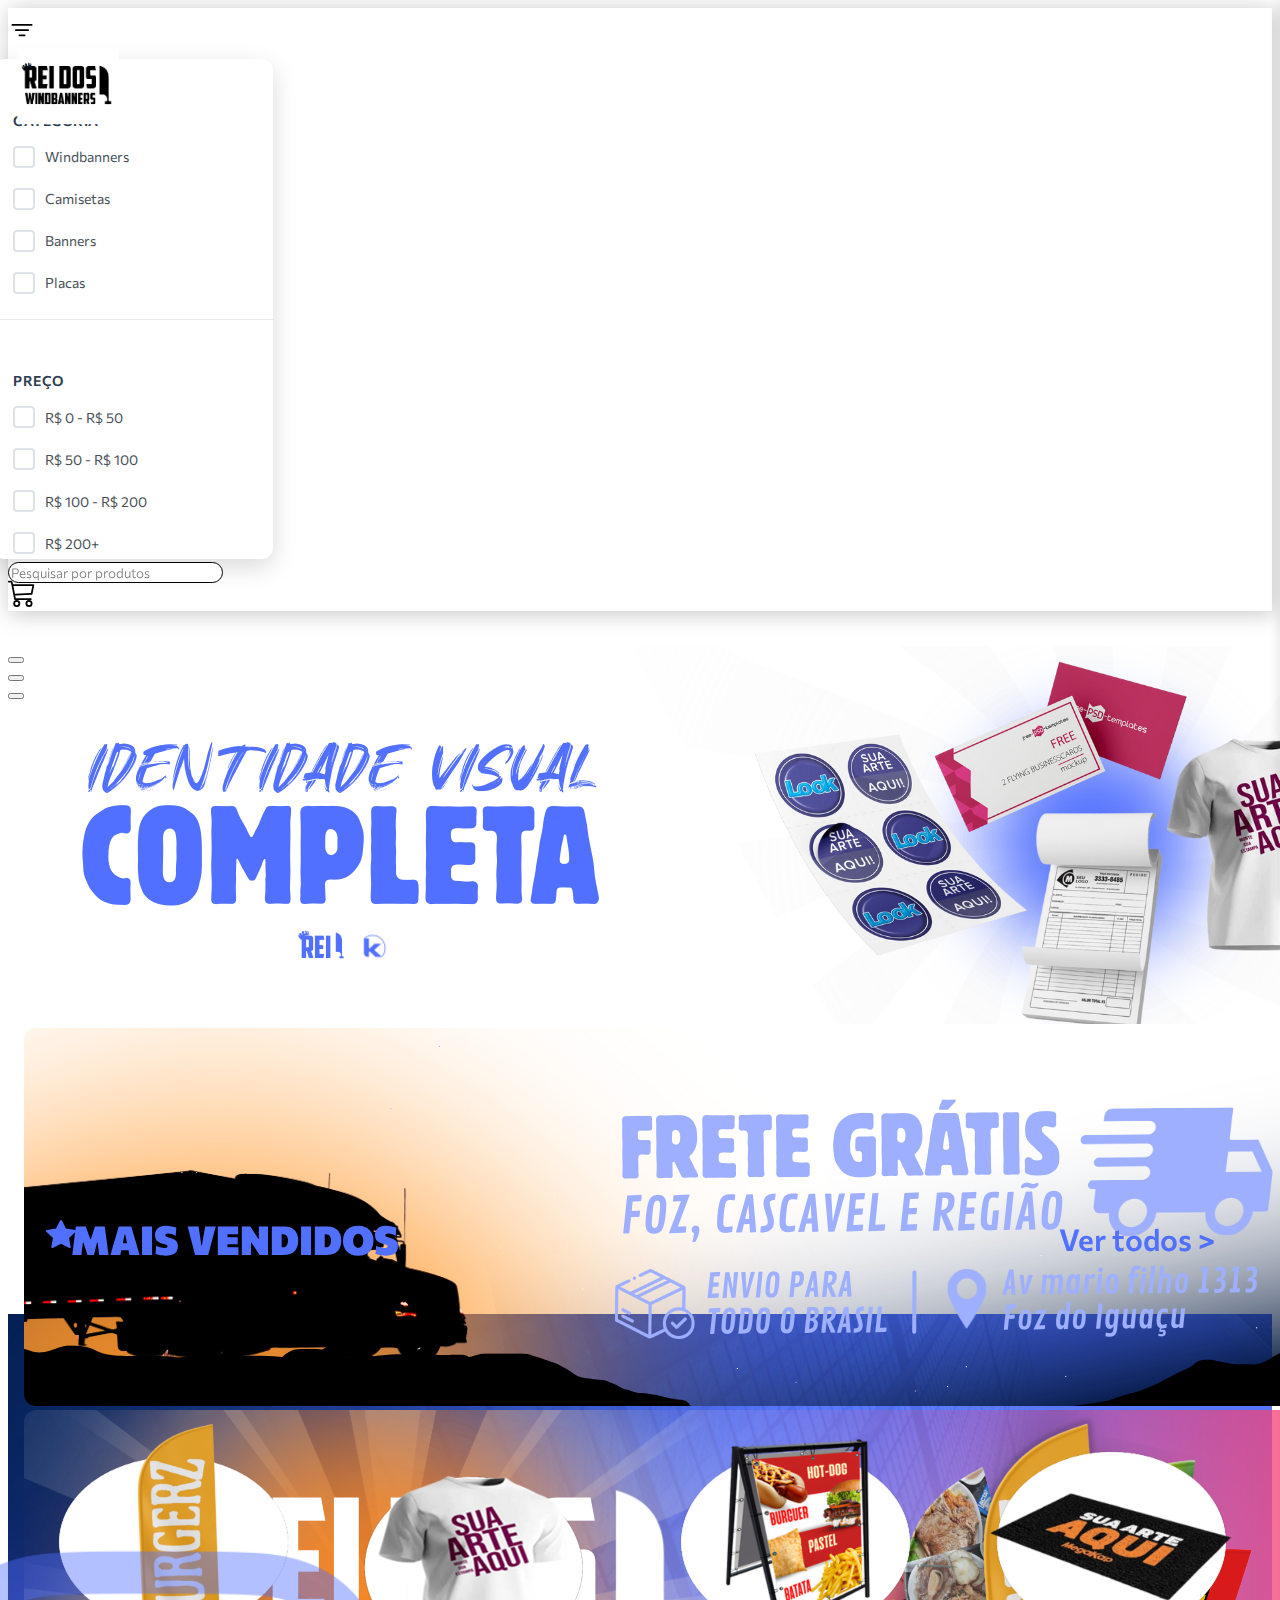
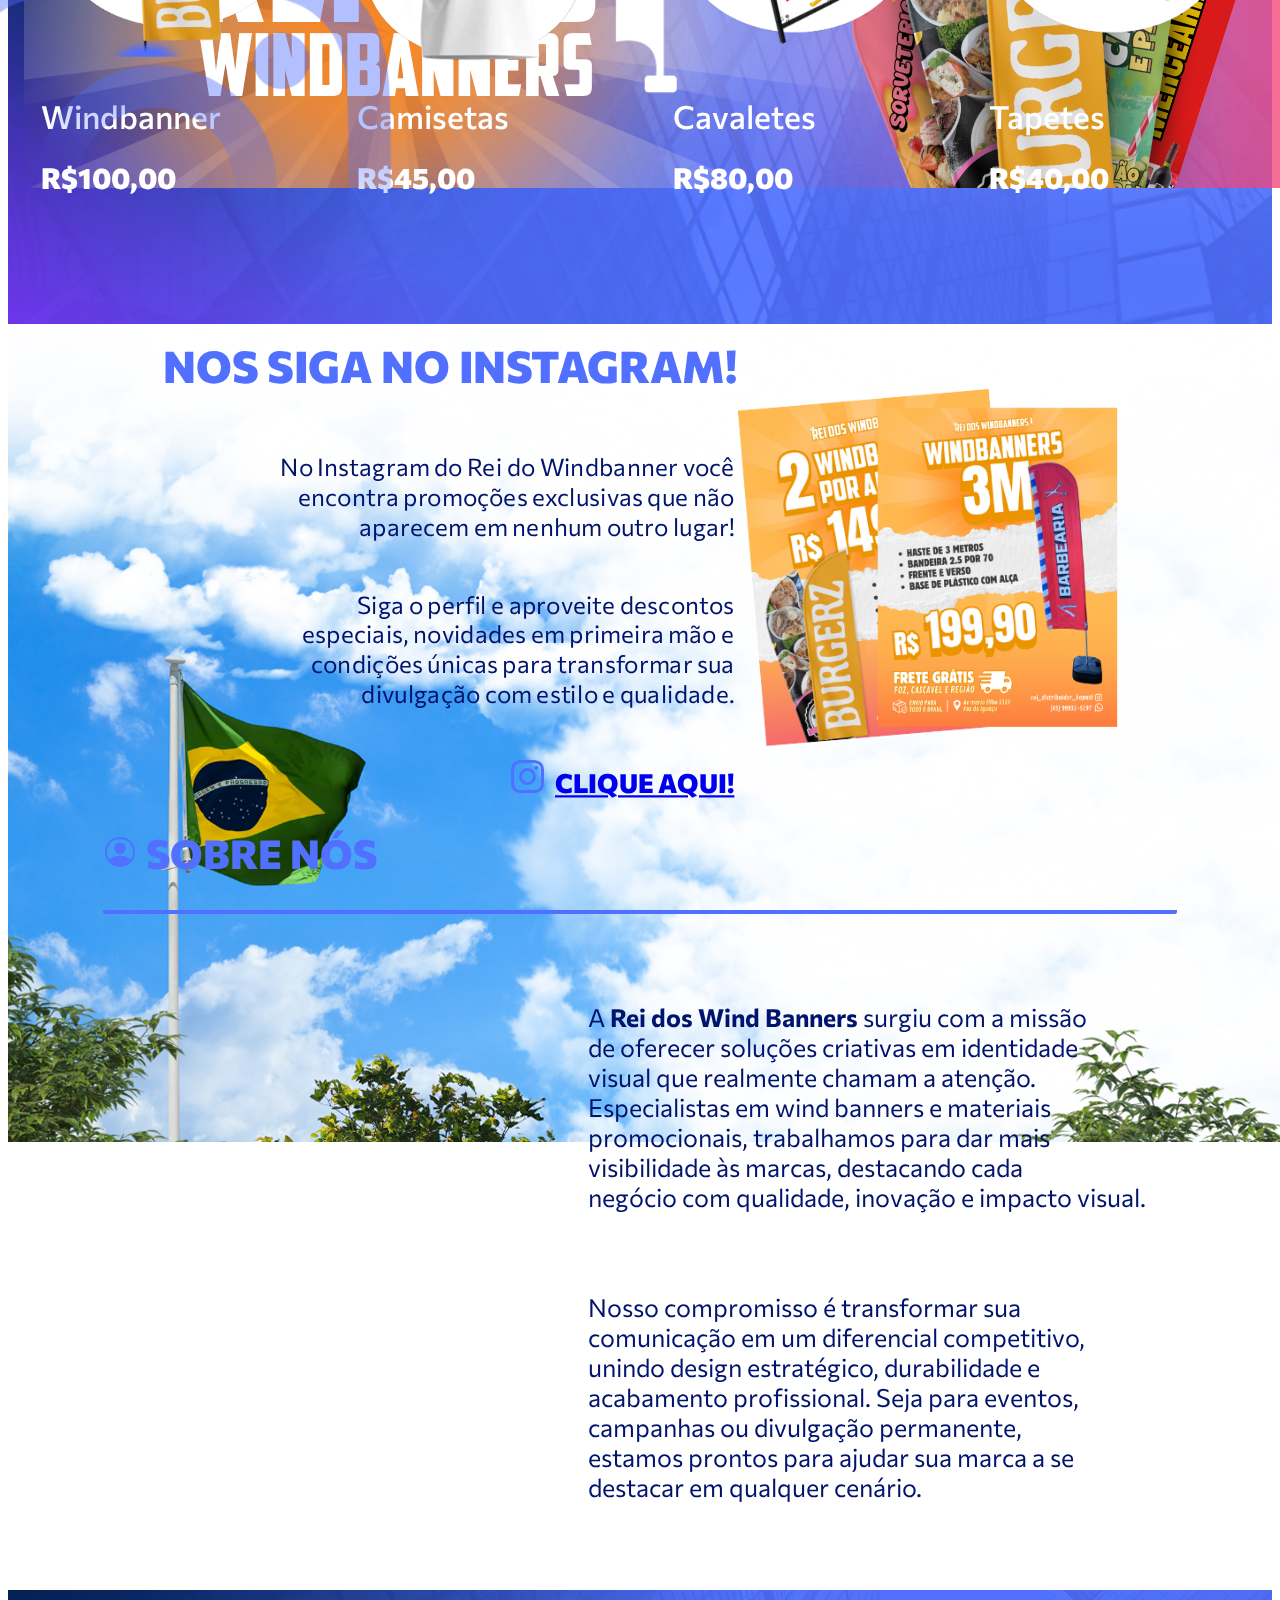
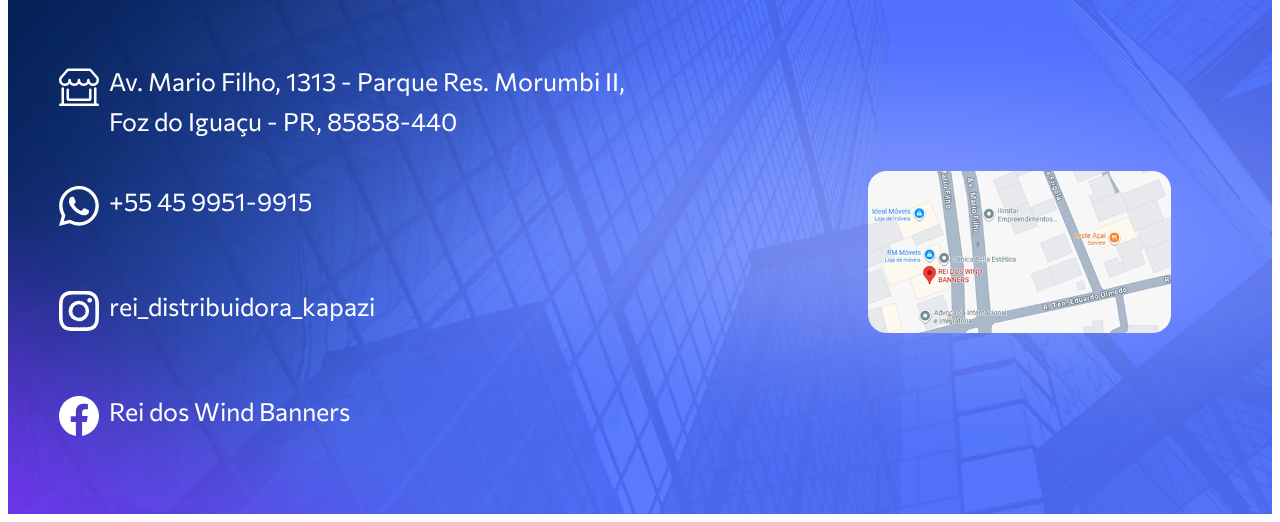
<file: ReiWindBanners (carrinho e filtro funcionando)/index.html>
<!DOCTYPE html>
<html lang="pt-BR">
    <head>           
        <meta charset="UTF-8">
        <meta name="language" content="pt-BR">
        <meta name="viewport" content="width=device-width, initial-scale=1">
        <link href="https://cdn.jsdelivr.net/npm/bootstrap@5.3.8/dist/css/bootstrap.min.css" rel="stylesheet" integrity="sha384-sRIl4kxILFvY47J16cr9ZwB07vP4J8+LH7qKQnuqkuIAvNWLzeN8tE5YBujZqJLB" crossorigin="anonymous">
        <script src="https://cdn.jsdelivr.net/npm/bootstrap@5.3.8/dist/js/bootstrap.bundle.min.js" integrity="sha384-FKyoEForCGlyvwx9Hj09JcYn3nv7wiPVlz7YYwJrWVcXK/BmnVDxM+D2scQbITxI" crossorigin="anonymous"></script>
        <script src="code.js" defer></script>
        <link rel="stylesheet" href="style.css">
        <title>ReiWindBanners</title>
    </head>
    <body>  
        <!--Começo do cabeçalho-->
        <header>
            <nav class="navbar">
                <div class="container-fluid d-flex">
                    <div class="logo">
                            <img src="logotipo.png" alt="">
                    </div>
                    <form class="d-flex mx-auto position-relative" role="search" style="width: 25%;">
                        
                        <div class="dropdown">
                            <svg xmlns="http://www.w3.org/2000/svg" id="funil" fill="currentColor" class="bi bi-filter dropdown-toggle" viewBox="0 0 16 16" data-bs-toggle="dropdown" aria-expanded="false">
                                <path d="M6 10.5a.5.5 0 0 1 .5-.5h3a.5.5 0 0 1 0 1h-3a.5.5 0 0 1-.5-.5m-2-3a.5.5 0 0 1 .5-.5h7a.5.5 0 0 1 0 1h-7a.5.5 0 0 1-.5-.5m-2-3a.5.5 0 0 1 .5-.5h11a.5.5 0 0 1 0 1h-11a.5.5 0 0 1-.5-.5"/>
                            </svg>
                            <div class="dropdown-menu filter-menu" aria-labelledby="funil">
                                <!-- Categoria de Produtos -->
                                <div class="filter-section">
                                    <h6 class="filter-title">Categoria</h6>
                                    <div class="filter-options">
                                        <label class="filter-option">
                                            <input type="checkbox" name="categoria" value="windbanners">
                                            <span class="checkmark"></span>
                                            Windbanners
                                        </label>
                                        <label class="filter-option">
                                            <input type="checkbox" name="categoria" value="camisetas">
                                            <span class="checkmark"></span>
                                            Camisetas
                                        </label>
                                        <label class="filter-option">
                                            <input type="checkbox" name="categoria" value="banners">
                                            <span class="checkmark"></span>
                                            Banners
                                        </label>
                                        <label class="filter-option">
                                            <input type="checkbox" name="categoria" value="placas">
                                            <span class="checkmark"></span>
                                            Placas
                                        </label>
                                    </div>
                                </div>

                                <!-- Faixa de Preço -->
                                <div class="filter-section">
                                    <h6 class="filter-title">Preço</h6>
                                    <div class="filter-options">
                                        <label class="filter-option">
                                            <input type="checkbox" name="preco" value="0-50">
                                            <span class="checkmark"></span>
                                            R$ 0 - R$ 50
                                        </label>
                                        <label class="filter-option">
                                            <input type="checkbox" name="preco" value="50-100">
                                            <span class="checkmark"></span>
                                            R$ 50 - R$ 100
                                        </label>
                                        <label class="filter-option">
                                            <input type="checkbox" name="preco" value="100-200">
                                            <span class="checkmark"></span>
                                            R$ 100 - R$ 200
                                        </label>
                                        <label class="filter-option">
                                            <input type="checkbox" name="preco" value="200+">
                                            <span class="checkmark"></span>
                                            R$ 200+
                                        </label>
                                    </div>
                                </div>

                                <!-- Tamanho -->
                                <div class="filter-section">
                                    <h6 class="filter-title">Tamanho</h6>
                                    <div class="filter-options">
                                        <label class="filter-option">
                                            <input type="checkbox" name="tamanho" value="p">
                                            <span class="checkmark"></span>
                                            P
                                        </label>
                                        <label class="filter-option">
                                            <input type="checkbox" name="tamanho" value="m">
                                            <span class="checkmark"></span>
                                            M
                                        </label>
                                        <label class="filter-option">
                                            <input type="checkbox" name="tamanho" value="g">
                                            <span class="checkmark"></span>
                                            G
                                        </label>
                                        <label class="filter-option">
                                            <input type="checkbox" name="tamanho" value="gg">
                                            <span class="checkmark"></span>
                                            GG
                                        </label>
                                    </div>
                                </div>

                                <!-- Ordenar por -->
                                <div class="filter-section">
                                    <h6 class="filter-title">Ordenar por</h6>
                                    <div class="filter-options">
                                        <label class="filter-option">
                                            <input type="radio" name="ordenar" value="relevancia">
                                            <span class="radiomark"></span>
                                            Relevância
                                        </label>
                                        <label class="filter-option">
                                            <input type="radio" name="ordenar" value="menor-preco">
                                            <span class="radiomark"></span>
                                            Menor preço
                                        </label>
                                        <label class="filter-option">
                                            <input type="radio" name="ordenar" value="maior-preco">
                                            <span class="radiomark"></span>
                                            Maior preço
                                        </label>
                                        <label class="filter-option">
                                            <input type="radio" name="ordenar" value="az">
                                            <span class="radiomark"></span>
                                            A-Z
                                        </label>
                                    </div>
                                </div>

                                <!-- Botões de Ação -->
                                <div class="filter-actions">
                                    <button type="button" class="btn-clear" onclick="clearFilters()">Limpar</button>
                                    <button type="button" class="btn-apply" onclick="applyFilters()">Aplicar</button>
                                </div>
                            </div>
                        </div>
                        <input class="form-control me-2" id="pesquisa" type="search" placeholder="Pesquisar por produtos"/>
                        <svg xmlns="http://www.w3.org/2000/svg" fill="currentColor" id="lupa" class="bi bi-search" viewBox="0 0 16 16">
                            <path d="M11.742 10.344a6.5 6.5 0 1 0-1.397 1.398h-.001q.044.06.098.115l3.85 3.85a1 1 0 0 0 1.415-1.414l-3.85-3.85a1 1 0 0 0-.115-.1zM12 6.5a5.5 5.5 0 1 1-11 0 5.5 5.5 0 0 1 11 0"/>
                        </svg>                      
                    </form>
                    <svg xmlns="http://www.w3.org/2000/svg" id="carrinho" fill="currentColor" class="bi bi-cart3" viewBox="0 0 16 16" onclick="toggleCartSidebar()">
                        <path d="M0 1.5A.5.5 0 0 1 .5 1H2a.5.5 0 0 1 .485.379L2.89 3H14.5a.5.5 0 0 1 .49.598l-1 5a.5.5 0 0 1-.465.401l-9.397.472L4.415 11H13a.5.5 0 0 1 0 1H4a.5.5 0 0 1-.491-.408L2.01 3.607 1.61 2H.5a.5.5 0 0 1-.5-.5M3.102 4l.84 4.479 9.144-.459L13.89 4zM5 12a2 2 0 1 0 0 4 2 2 0 0 0 0-4m7 0a2 2 0 1 0 0 4 2 2 0 0 0 0-4m-7 1a1 1 0 1 1 0 2 1 1 0 0 1 0-2m7 0a1 1 0 1 1 0 2 1 1 0 0 1 0-2"/>
                    </svg>
                </div> 
            </nav>          
        </header>
        
        <!-- Sidebar do Carrinho -->
        <div id="cartSidebar" class="cart-sidebar">
            <div class="cart-header">
                <h3>CARRINHO DE COMPRAS</h3>
                <button id="closeCart" class="close-btn" onclick="toggleCartSidebar()">×</button>
            </div>
            
            <div class="cart-content">
                <div class="cart-item" data-item-id="item1">
                    <img src="6.png" alt="Produto" class="product-image">
                    <div class="product-details">
                        <h4>Camisas personalizadas</h4>
                        <p class="product-price">R$ 45,00</p>
                        <div class="quantity-controls">
                            <button class="qty-btn" onclick="updateQuantity('item1', -1)">-</button>
                            <span class="quantity" id="qty-item1">5</span>
                            <button class="qty-btn" onclick="updateQuantity('item1', 1)">+</button>
                        </div>
                    </div>
                    <svg xmlns="http://www.w3.org/2000/svg" onclick="removeItem('item1')" fill="currentColor" class="bi remove-item bi-trash" viewBox="0 0 16 16">
                        <path d="M5.5 5.5A.5.5 0 0 1 6 6v6a.5.5 0 0 1-1 0V6a.5.5 0 0 1 .5-.5m2.5 0a.5.5 0 0 1 .5.5v6a.5.5 0 0 1-1 0V6a.5.5 0 0 1 .5-.5m3 .5a.5.5 0 0 0-1 0v6a.5.5 0 0 0 1 0z"/>
                        <path d="M14.5 3a1 1 0 0 1-1 1H13v9a2 2 0 0 1-2 2H5a2 2 0 0 1-2-2V4h-.5a1 1 0 0 1-1-1V2a1 1 0 0 1 1-1H6a1 1 0 0 1 1-1h2a1 1 0 0 1 1 1h3.5a1 1 0 0 1 1 1zM4.118 4 4 4.059V13a1 1 0 0 0 1 1h6a1 1 0 0 0 1-1V4.059L11.882 4zM2.5 3h11V2h-11z"/>
                    </svg>
                </div>
                
                <div class="cart-item" data-item-id="item2">
                    <img src="7.png" alt="Produto" class="product-image">
                    <div class="product-details">
                        <h4>Tapete</h4>
                        <p class="product-price">R$ 40,00</p>
                        <div class="quantity-controls">
                            <button class="qty-btn" onclick="updateQuantity('item2', -1)">-</button>
                            <span class="quantity" id="qty-item2">1</span>
                            <button class="qty-btn" onclick="updateQuantity('item2', 1)">+</button>
                        </div>
                    </div>
                    <svg xmlns="http://www.w3.org/2000/svg" onclick="removeItem('item2')" fill="currentColor" class="bi remove-item bi-trash" viewBox="0 0 16 16">
                        <path d="M5.5 5.5A.5.5 0 0 1 6 6v6a.5.5 0 0 1-1 0V6a.5.5 0 0 1 .5-.5m2.5 0a.5.5 0 0 1 .5.5v6a.5.5 0 0 1-1 0V6a.5.5 0 0 1 .5-.5m3 .5a.5.5 0 0 0-1 0v6a.5.5 0 0 0 1 0z"/>
                        <path d="M14.5 3a1 1 0 0 1-1 1H13v9a2 2 0 0 1-2 2H5a2 2 0 0 1-2-2V4h-.5a1 1 0 0 1-1-1V2a1 1 0 0 1 1-1H6a1 1 0 0 1 1-1h2a1 1 0 0 1 1 1h3.5a1 1 0 0 1 1 1zM4.118 4 4 4.059V13a1 1 0 0 0 1 1h6a1 1 0 0 0 1-1V4.059L11.882 4zM2.5 3h11V2h-11z"/>
                    </svg>
                </div>
            </div>
            
            <div class="cart-footer">
                <div class="subtotal">
                    <p><strong>Subtotal: <span id="subtotal">R$ 145,00</span></strong></p>
                </div>
                <button class="checkout-btn">FINALIZAR COMPRA</button>
            </div>
        </div>
        
        <!-- Overlay para fechar o sidebar -->
        <div id="cartOverlay" class="cart-overlay" onclick="toggleCartSidebar()"></div>
        
        </div>
        <!--Fim do cabeçalho-->

        <!-- Carroussel de imagens-->
        <div id="carouselExampleRide" class="carousel slide mx-auto" data-bs-ride="carousel" >
            <div class="carousel-indicators">
                <button type="button" data-bs-target="#carouselExampleIndicators" data-bs-slide-to="0" class="active" aria-current="true" aria-label="Slide 1"></button>
                <button type="button" data-bs-target="#carouselExampleIndicators" data-bs-slide-to="1" aria-label="Slide 2"></button>
                <button type="button" data-bs-target="#carouselExampleIndicators" data-bs-slide-to="2" aria-label="Slide 3"></button>
            </div>
            <div class="carousel-inner">
                <div class="carousel-item active" data-bs-interval="2000">
                <img src="carrossel1.png" class="d-block w-100" alt="...">
                </div>
                <div class="carousel-item"  data-bs-interval="2000">
                <img src="carrossel2.png" class="d-block w-100" alt="...">
                </div>
                <div class="carousel-item" data-bs-interval="2000" class="d-block w-100">
                <img src="carrossel3.png" class="d-block w-100" alt="...">
                </div>
            </div>
            <button class="carousel-control-prev" type="button" data-bs-target="#carouselExampleRide" data-bs-slide="prev">
                <span class="carousel-control-prev-icon" aria-hidden="true"></span>
                <span class="visually-hidden">Previous</span>
            </button>
            <button class="carousel-control-next" type="button" data-bs-target="#carouselExampleRide" data-bs-slide="next">
                <span class="carousel-control-next-icon" aria-hidden="true"></span>
                <span class="visually-hidden">Next</span>
            </button>
        </div>
        <!--Fim do carroussel de imagens-->

        <!-- Começo mais vendidos -->
         <!-- Linha de texto-->
        <div class="escritaMaisVendidos mx-auto">
            <svg xmlns="http://www.w3.org/2000/svg" id="estrela" fill="currentColor" class="bi bi-star-fill" viewBox="0 0 16 16">
                <path d="M3.612 15.443c-.386.198-.824-.149-.746-.592l.83-4.73L.173 6.765c-.329-.314-.158-.888.283-.95l4.898-.696L7.538.792c.197-.39.73-.39.927 0l2.184 4.327 4.898.696c.441.062.612.636.282.95l-3.522 3.356.83 4.73c.078.443-.36.79-.746.592L8 13.187l-4.389 2.256z"/>
            </svg>
            <h2> MAIS VENDIDOS</h2>
            <button class="verTodos " id="verTodos">Ver todos ></button>
        </div>
        <!-- Fim da linha de texto-->
        <br>
        <div class="secaoMaisVendidos">
            <div class="itemMaisVendidos">
                <div class="imagemMaisVendidos">
                    <img src="BannerMaisVendido.png">
                </div>
                <h3>Windbanner</h3>
                <p class="precoMaisVendidos">R$100,00</p>
            </div>

            <div class="itemMaisVendidos">
                <div class="imagemMaisVendidos">
                    <img src="camisaMaisVendido.png">
                </div>
                <h3>Camisetas</h3>
                <p class="precoMaisVendidos">R$45,00</p>
            </div>

            <div class="itemMaisVendidos">
                <div class="imagemMaisVendidos">
                    <img src="cavaleteMaisVendido.png">
                </div>
                <h3>Cavaletes</h3>
                <p class="precoMaisVendidos">R$80,00</p>
            </div>

            <div class="itemMaisVendidos">
                <div class="imagemMaisVendidos">
                    <img src="tapeteMaisVendido.png">
                </div>
                <h3>Tapetes</h3>
                <p class="precoMaisVendidos">R$40,00</p>
            </div>
        </div>

        <!--Fim dos mais vendidos-->

        <!--Seguir no instagram-->
        <div class="seguirInstagram">
            <div class="textoSeguirInstagram">
                <h2> NOS SIGA NO INSTAGRAM! </h2>
                <p> No Instagram do Rei do Windbanner você <br>encontra promoções exclusivas que não <br> aparecem em nenhum outro lugar!</p>
                <p> Siga o perfil e aproveite descontos <br> especiais, novidades em primeira mão e <br> condições únicas para transformar sua <br>divulgação com estilo e qualidade.</p>
                <div class="botaoInsta">
                    <svg xmlns="http://www.w3.org/2000/svg" id="iconeInsta" fill="currentColor" class="bi bi-instagram" viewBox="0 0 16 16">
                        <path d="M8 0C5.829 0 5.556.01 4.703.048 3.85.088 3.269.222 2.76.42a3.9 3.9 0 0 0-1.417.923A3.9 3.9 0 0 0 .42 2.76C.222 3.268.087 3.85.048 4.7.01 5.555 0 5.827 0 8.001c0 2.172.01 2.444.048 3.297.04.852.174 1.433.372 1.942.205.526.478.972.923 1.417.444.445.89.719 1.416.923.51.198 1.09.333 1.942.372C5.555 15.99 5.827 16 8 16s2.444-.01 3.298-.048c.851-.04 1.434-.174 1.943-.372a3.9 3.9 0 0 0 1.416-.923c.445-.445.718-.891.923-1.417.197-.509.332-1.09.372-1.942C15.99 10.445 16 10.173 16 8s-.01-2.445-.048-3.299c-.04-.851-.175-1.433-.372-1.941a3.9 3.9 0 0 0-.923-1.417A3.9 3.9 0 0 0 13.24.42c-.51-.198-1.092-.333-1.943-.372C10.443.01 10.172 0 7.998 0zm-.717 1.442h.718c2.136 0 2.389.007 3.232.046.78.035 1.204.166 1.486.275.373.145.64.319.92.599s.453.546.598.92c.11.281.24.705.275 1.485.039.843.047 1.096.047 3.231s-.008 2.389-.047 3.232c-.035.78-.166 1.203-.275 1.485a2.5 2.5 0 0 1-.599.919c-.28.28-.546.453-.92.598-.28.11-.704.24-1.485.276-.843.038-1.096.047-3.232.047s-2.39-.009-3.233-.047c-.78-.036-1.203-.166-1.485-.276a2.5 2.5 0 0 1-.92-.598 2.5 2.5 0 0 1-.6-.92c-.109-.281-.24-.705-.275-1.485-.038-.843-.046-1.096-.046-3.233s.008-2.388.046-3.231c.036-.78.166-1.204.276-1.486.145-.373.319-.64.599-.92s.546-.453.92-.598c.282-.11.705-.24 1.485-.276.738-.034 1.024-.044 2.515-.045zm4.988 1.328a.96.96 0 1 0 0 1.92.96.96 0 0 0 0-1.92m-4.27 1.122a4.109 4.109 0 1 0 0 8.217 4.109 4.109 0 0 0 0-8.217m0 1.441a2.667 2.667 0 1 1 0 5.334 2.667 2.667 0 0 1 0-5.334"/>
                    </svg>
                    <a href="https://www.pudim.com.br"> CLIQUE AQUI! </a>
                </div>
            </div>
            <img src="promos_insta.png" class="img_insta">
            <div class="logoInstagram">
                <img src="instagram-53.png">
            </div>
        </div>       
        <br>
        <div class="sobreNosTitulo">
            <svg xmlns="http://www.w3.org/2000/svg" id="iconePessoa" fill="currentColor" class="bi bi-person-circle" viewBox="0 0 16 16">
                <path d="M11 6a3 3 0 1 1-6 0 3 3 0 0 1 6 0"/>
                <path fill-rule="evenodd" d="M0 8a8 8 0 1 1 16 0A8 8 0 0 1 0 8m8-7a7 7 0 0 0-5.468 11.37C3.242 11.226 4.805 10 8 10s4.757 1.225 5.468 2.37A7 7 0 0 0 8 1"/>
            </svg>
            <h2> SOBRE NÓS </h2>
        </div>
        <div class="textoSobreNos">
            <div>
                <img class="imagemSobreNos" src="bandeira-brasil.png">
            </div>
            <div class="paragrafosSobreNos">
                <p> A <b>Rei dos Wind Banners</b> surgiu com a missão <br> de oferecer soluções criativas em identidade <br> 
                    visual que realmente chamam a atenção. <br> Especialistas em wind banners e materiais <br>
                    promocionais, trabalhamos para dar mais <br> visibilidade às marcas, destacando cada <br> negócio com qualidade, inovação e impacto visual.
                </p>            
                <br>
                <p>
                    Nosso compromisso é transformar sua <br> comunicação em um diferencial competitivo, <br> unindo design estratégico, durabilidade e <br> 
                    acabamento profissional. Seja para eventos, <br> campanhas ou divulgação permanente, <br> estamos prontos para ajudar sua marca a se <br> destacar em qualquer cenário.
                </p>
            </div>
        </div>

        <div class="rodape">
            <div class="contatosRodape">
                <p class="endereco"> 
                    <svg xmlns="http://www.w3.org/2000/svg" width="40" height="40" fill="currentColor" class="bi bi-shop-window" viewBox="0 0 16 16">
                        <path d="M2.97 1.35A1 1 0 0 1 3.73 1h8.54a1 1 0 0 1 .76.35l2.609 3.044A1.5 1.5 0 0 1 16 5.37v.255a2.375 2.375 0 0 1-4.25 1.458A2.37 2.37 0 0 1 9.875 8 2.37 2.37 0 0 1 8 7.083 2.37 2.37 0 0 1 6.125 8a2.37 2.37 0 0 1-1.875-.917A2.375 2.375 0 0 1 0 5.625V5.37a1.5 1.5 0 0 1 .361-.976zm1.78 4.275a1.375 1.375 0 0 0 2.75 0 .5.5 0 0 1 1 0 1.375 1.375 0 0 0 2.75 0 .5.5 0 0 1 1 0 1.375 1.375 0 1 0 2.75 0V5.37a.5.5 0 0 0-.12-.325L12.27 2H3.73L1.12 5.045A.5.5 0 0 0 1 5.37v.255a1.375 1.375 0 0 0 2.75 0 .5.5 0 0 1 1 0M1.5 8.5A.5.5 0 0 1 2 9v6h12V9a.5.5 0 0 1 1 0v6h.5a.5.5 0 0 1 0 1H.5a.5.5 0 0 1 0-1H1V9a.5.5 0 0 1 .5-.5m2 .5a.5.5 0 0 1 .5.5V13h8V9.5a.5.5 0 0 1 1 0V13a1 1 0 0 1-1 1H4a1 1 0 0 1-1-1V9.5a.5.5 0 0 1 .5-.5"/>
                </svg>                 
                    <span class="linhaSupEndereco">Av. Mario Filho, 1313 - Parque Res. Morumbi II,</span>  
                    <span class="linhaInf">Foz do Iguaçu - PR, 85858-440</span>
                </p>
                <br>
                <p class="endereco">                   
                    <svg xmlns="http://www.w3.org/2000/svg" width="40" height="40" fill="currentColor" class="bi bi-whatsapp" viewBox="0 0 16 16">
                        <path d="M13.601 2.326A7.85 7.85 0 0 0 7.994 0C3.627 0 .068 3.558.064 7.926c0 1.399.366 2.76 1.057 3.965L0 16l4.204-1.102a7.9 7.9 0 0 0 3.79.965h.004c4.368 0 7.926-3.558 7.93-7.93A7.9 7.9 0 0 0 13.6 2.326zM7.994 14.521a6.6 6.6 0 0 1-3.356-.92l-.24-.144-2.494.654.666-2.433-.156-.251a6.56 6.56 0 0 1-1.007-3.505c0-3.626 2.957-6.584 6.591-6.584a6.56 6.56 0 0 1 4.66 1.931 6.56 6.56 0 0 1 1.928 4.66c-.004 3.639-2.961 6.592-6.592 6.592m3.615-4.934c-.197-.099-1.17-.578-1.353-.646-.182-.065-.315-.099-.445.099-.133.197-.513.646-.627.775-.114.133-.232.148-.43.05-.197-.1-.836-.308-1.592-.985-.59-.525-.985-1.175-1.103-1.372-.114-.198-.011-.304.088-.403.087-.088.197-.232.296-.346.1-.114.133-.198.198-.33.065-.134.034-.248-.015-.347-.05-.099-.445-1.076-.612-1.47-.16-.389-.323-.335-.445-.34-.114-.007-.247-.007-.38-.007a.73.73 0 0 0-.529.247c-.182.198-.691.677-.691 1.654s.71 1.916.81 2.049c.098.133 1.394 2.132 3.383 2.992.47.205.84.326 1.129.418.475.152.904.129 1.246.08.38-.058 1.171-.48 1.338-.943.164-.464.164-.86.114-.943-.049-.084-.182-.133-.38-.232"/>
                    </svg>
                    <span class="linhaSup">+55 45 9951-9915</span>
                </p>
                <br>
                <p class="endereco">
                    <svg xmlns="http://www.w3.org/2000/svg" width="40" height="40" fill="currentColor" class="bi bi-instagram" viewBox="0 0 16 16">
                        <path d="M8 0C5.829 0 5.556.01 4.703.048 3.85.088 3.269.222 2.76.42a3.9 3.9 0 0 0-1.417.923A3.9 3.9 0 0 0 .42 2.76C.222 3.268.087 3.85.048 4.7.01 5.555 0 5.827 0 8.001c0 2.172.01 2.444.048 3.297.04.852.174 1.433.372 1.942.205.526.478.972.923 1.417.444.445.89.719 1.416.923.51.198 1.09.333 1.942.372C5.555 15.99 5.827 16 8 16s2.444-.01 3.298-.048c.851-.04 1.434-.174 1.943-.372a3.9 3.9 0 0 0 1.416-.923c.445-.445.718-.891.923-1.417.197-.509.332-1.09.372-1.942C15.99 10.445 16 10.173 16 8s-.01-2.445-.048-3.299c-.04-.851-.175-1.433-.372-1.941a3.9 3.9 0 0 0-.923-1.417A3.9 3.9 0 0 0 13.24.42c-.51-.198-1.092-.333-1.943-.372C10.443.01 10.172 0 7.998 0zm-.717 1.442h.718c2.136 0 2.389.007 3.232.046.78.035 1.204.166 1.486.275.373.145.64.319.92.599s.453.546.598.92c.11.281.24.705.275 1.485.039.843.047 1.096.047 3.231s-.008 2.389-.047 3.232c-.035.78-.166 1.203-.275 1.485a2.5 2.5 0 0 1-.599.919c-.28.28-.546.453-.92.598-.28.11-.704.24-1.485.276-.843.038-1.096.047-3.232.047s-2.39-.009-3.233-.047c-.78-.036-1.203-.166-1.485-.276a2.5 2.5 0 0 1-.92-.598 2.5 2.5 0 0 1-.6-.92c-.109-.281-.24-.705-.275-1.485-.038-.843-.046-1.096-.046-3.233s.008-2.388.046-3.231c.036-.78.166-1.204.276-1.486.145-.373.319-.64.599-.92s.546-.453.92-.598c.282-.11.705-.24 1.485-.276.738-.034 1.024-.044 2.515-.045zm4.988 1.328a.96.96 0 1 0 0 1.92.96.96 0 0 0 0-1.92m-4.27 1.122a4.109 4.109 0 1 0 0 8.217 4.109 4.109 0 0 0 0-8.217m0 1.441a2.667 2.667 0 1 1 0 5.334 2.667 2.667 0 0 1 0-5.334"/>
                    </svg>
                    <span class="linhaSup">rei_distribuidora_kapazi</span>
                </p>
                <br>
                <p class="endereco">
                    <svg xmlns="http://www.w3.org/2000/svg" width="40" height="40" fill="currentColor" class="bi bi-facebook" viewBox="0 0 16 16">
                        <path d="M16 8.049c0-4.446-3.582-8.05-8-8.05C3.58 0-.002 3.603-.002 8.05c0 4.017 2.926 7.347 6.75 7.951v-5.625h-2.03V8.05H6.75V6.275c0-2.017 1.195-3.131 3.022-3.131.876 0 1.791.157 1.791.157v1.98h-1.009c-.993 0-1.303.621-1.303 1.258v1.51h2.218l-.354 2.326H9.25V16c3.824-.604 6.75-3.934 6.75-7.951"/>
                    </svg>
                    <span class="linhaSup">Rei dos Wind Banners</span>
                </p>
            </div>
            <img id="mapaRodape" src="mapa-rodape.png">
        </div>
    </body>   
</html>
</file>
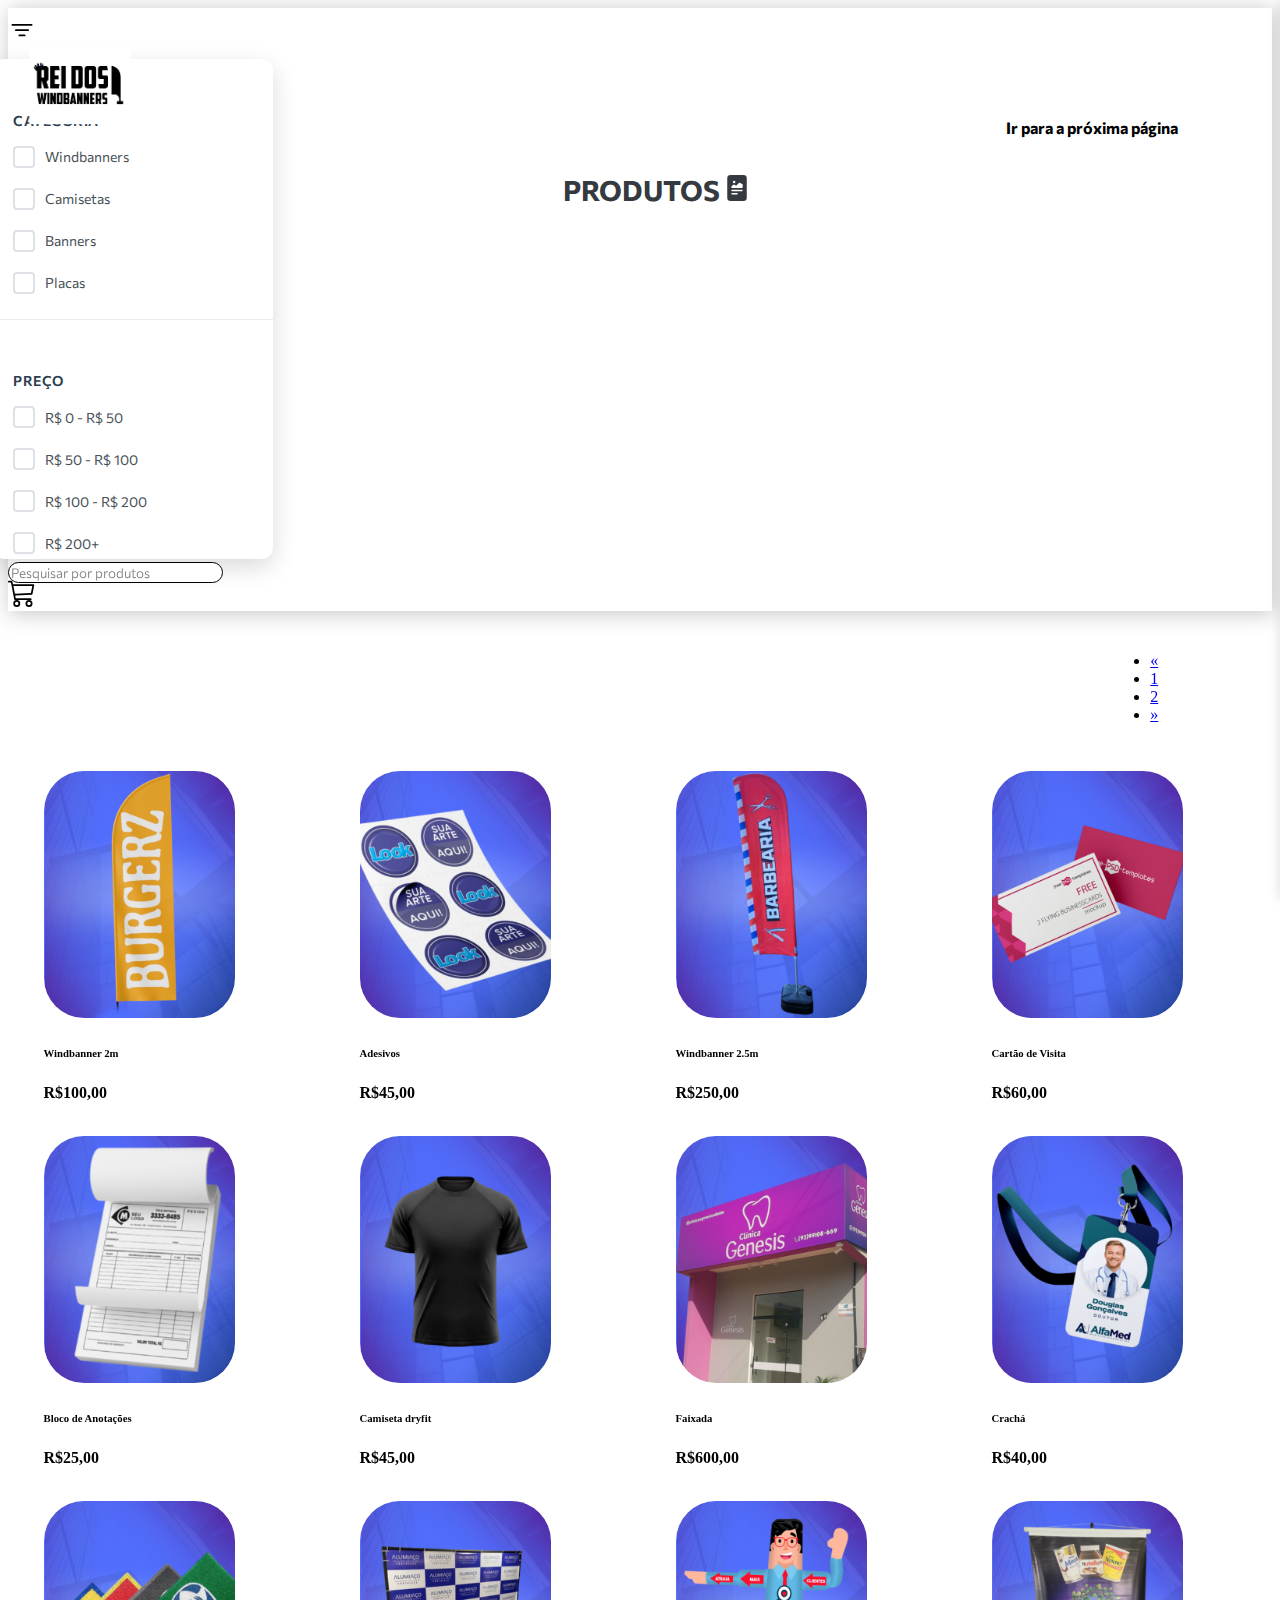
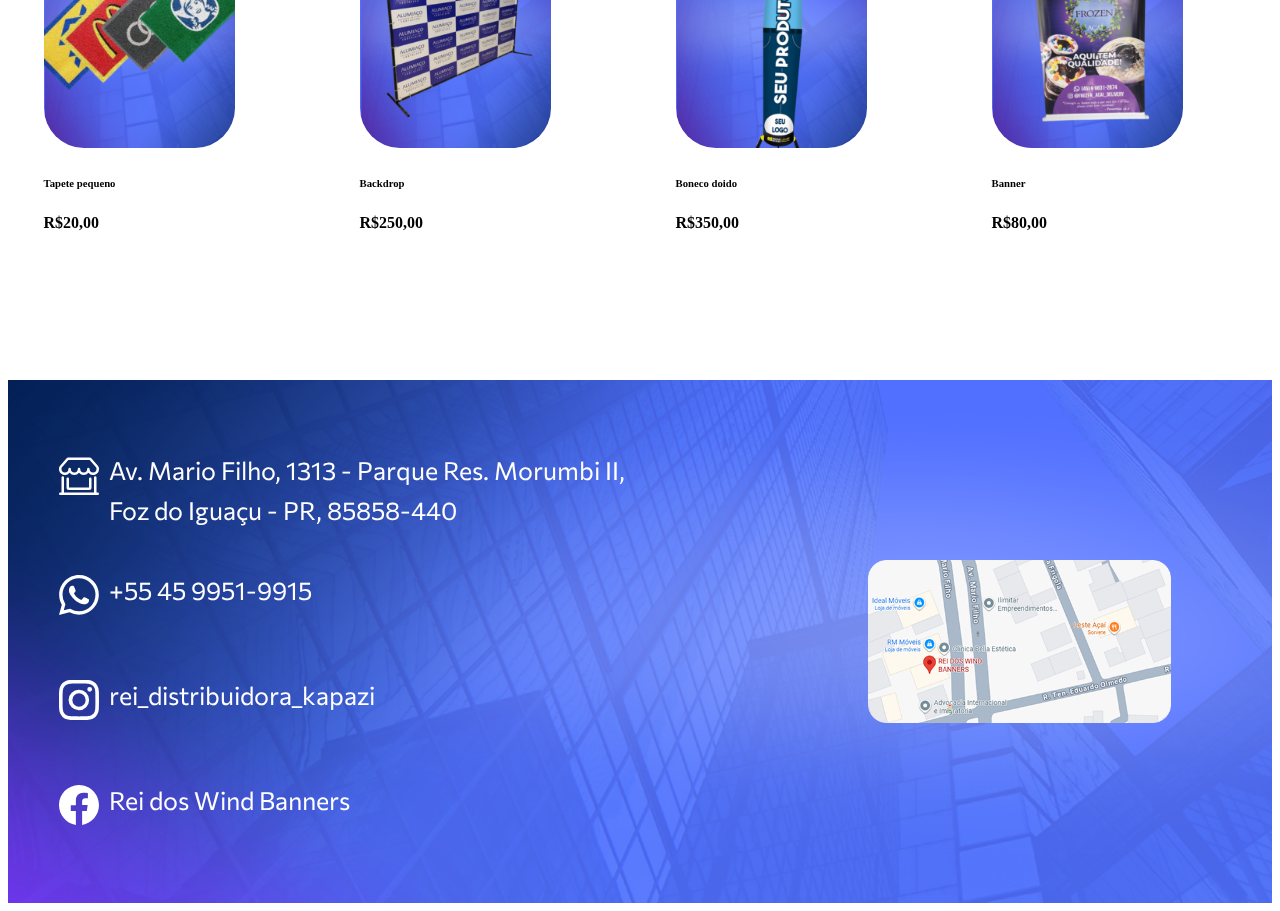
<file: ReiWindBanners (carrinho e filtro funcionando)/Page1.html>
<!DOCTYPE html>
<html lang="pt-BR">
<head>
    <meta charset="UTF-8">
    <meta name="viewport" content="width=device-width, initial-scale=1.0">
    <link href="https://cdn.jsdelivr.net/npm/bootstrap@5.3.8/dist/css/bootstrap.min.css" rel="stylesheet" integrity="sha384-sRIl4kxILFvY47J16cr9ZwB07vP4J8+LH7qKQnuqkuIAvNWLzeN8tE5YBujZqJLB" crossorigin="anonymous">
    <script src="https://cdn.jsdelivr.net/npm/bootstrap@5.3.8/dist/js/bootstrap.bundle.min.js" integrity="sha384-FKyoEForCGlyvwx9Hj09JcYn3nv7wiPVlz7YYwJrWVcXK/BmnVDxM+D2scQbITxI" crossorigin="anonymous"></script>
    <script src="scriptPage1e2.js" defer></script>
    <link rel="stylesheet" href="pagina1e2.css">
</head>
<body>
    <header>
            <nav class="navbar">
                <div class="logo" id="logotipoCabecalho">
                    <img src="logotipo.png" alt="">
                </div>
                <div class="container-fluid d-flex">
                    <form class="d-flex mx-auto position-relative" role="search" style="width: 25%;">
                        <div class="dropdown">
                            <svg xmlns="http://www.w3.org/2000/svg" id="funil" fill="currentColor" class="bi bi-filter dropdown-toggle" viewBox="0 0 16 16" data-bs-toggle="dropdown" aria-expanded="false">
                                <path d="M6 10.5a.5.5 0 0 1 .5-.5h3a.5.5 0 0 1 0 1h-3a.5.5 0 0 1-.5-.5m-2-3a.5.5 0 0 1 .5-.5h7a.5.5 0 0 1 0 1h-7a.5.5 0 0 1-.5-.5m-2-3a.5.5 0 0 1 .5-.5h11a.5.5 0 0 1 0 1h-11a.5.5 0 0 1-.5-.5"/>
                            </svg>
                            <div class="dropdown-menu filter-menu" aria-labelledby="funil">
                                <!-- Categoria de Produtos -->
                                <div class="filter-section">
                                    <h6 class="filter-title">Categoria</h6>
                                    <div class="filter-options">
                                        <label class="filter-option">
                                            <input type="checkbox" name="categoria" value="windbanners">
                                            <span class="checkmark"></span>
                                            Windbanners
                                        </label>
                                        <label class="filter-option">
                                            <input type="checkbox" name="categoria" value="camisetas">
                                            <span class="checkmark"></span>
                                            Camisetas
                                        </label>
                                        <label class="filter-option">
                                            <input type="checkbox" name="categoria" value="banners">
                                            <span class="checkmark"></span>
                                            Banners
                                        </label>
                                        <label class="filter-option">
                                            <input type="checkbox" name="categoria" value="placas">
                                            <span class="checkmark"></span>
                                            Placas
                                        </label>
                                    </div>
                                </div>

                                <!-- Faixa de Preço -->
                                <div class="filter-section">
                                    <h6 class="filter-title">Preço</h6>
                                    <div class="filter-options">
                                        <label class="filter-option">
                                            <input type="checkbox" name="preco" value="0-50">
                                            <span class="checkmark"></span>
                                            R$ 0 - R$ 50
                                        </label>
                                        <label class="filter-option">
                                            <input type="checkbox" name="preco" value="50-100">
                                            <span class="checkmark"></span>
                                            R$ 50 - R$ 100
                                        </label>
                                        <label class="filter-option">
                                            <input type="checkbox" name="preco" value="100-200">
                                            <span class="checkmark"></span>
                                            R$ 100 - R$ 200
                                        </label>
                                        <label class="filter-option">
                                            <input type="checkbox" name="preco" value="200+">
                                            <span class="checkmark"></span>
                                            R$ 200+
                                        </label>
                                    </div>
                                </div>

                                <!-- Tamanho -->
                                <div class="filter-section">
                                    <h6 class="filter-title">Tamanho</h6>
                                    <div class="filter-options">
                                        <label class="filter-option">
                                            <input type="checkbox" name="tamanho" value="p">
                                            <span class="checkmark"></span>
                                            P
                                        </label>
                                        <label class="filter-option">
                                            <input type="checkbox" name="tamanho" value="m">
                                            <span class="checkmark"></span>
                                            M
                                        </label>
                                        <label class="filter-option">
                                            <input type="checkbox" name="tamanho" value="g">
                                            <span class="checkmark"></span>
                                            G
                                        </label>
                                        <label class="filter-option">
                                            <input type="checkbox" name="tamanho" value="gg">
                                            <span class="checkmark"></span>
                                            GG
                                        </label>
                                    </div>
                                </div>

                                <!-- Ordenar por -->
                                <div class="filter-section">
                                    <h6 class="filter-title">Ordenar por</h6>
                                    <div class="filter-options">
                                        <label class="filter-option">
                                            <input type="radio" name="ordenar" value="relevancia">
                                            <span class="radiomark"></span>
                                            Relevância
                                        </label>
                                        <label class="filter-option">
                                            <input type="radio" name="ordenar" value="menor-preco">
                                            <span class="radiomark"></span>
                                            Menor preço
                                        </label>
                                        <label class="filter-option">
                                            <input type="radio" name="ordenar" value="maior-preco">
                                            <span class="radiomark"></span>
                                            Maior preço
                                        </label>
                                        <label class="filter-option">
                                            <input type="radio" name="ordenar" value="az">
                                            <span class="radiomark"></span>
                                            A-Z
                                        </label>
                                    </div>
                                </div>

                                <!-- Botões de Ação -->
                                <div class="filter-actions">
                                    <button type="button" class="btn-clear" onclick="clearFilters()">Limpar</button>
                                    <button type="button" class="btn-apply" onclick="applyFilters()">Aplicar</button>
                                </div>
                            </div>
                        </div>
                        <input class="form-control me-2" id="pesquisa" type="search" placeholder="Pesquisar por produtos"/>
                        <svg xmlns="http://www.w3.org/2000/svg" fill="currentColor" id="lupa" class="bi bi-search" viewBox="0 0 16 16">
                            <path d="M11.742 10.344a6.5 6.5 0 1 0-1.397 1.398h-.001q.044.06.098.115l3.85 3.85a1 1 0 0 0 1.415-1.414l-3.85-3.85a1 1 0 0 0-.115-.1zM12 6.5a5.5 5.5 0 1 1-11 0 5.5 5.5 0 0 1 11 0"/>
                        </svg>                      
                    </form>
                    <svg xmlns="http://www.w3.org/2000/svg" id="carrinho" fill="currentColor" class="bi bi-cart3" viewBox="0 0 16 16" onclick="toggleCartSidebar()">
                        <path d="M0 1.5A.5.5 0 0 1 .5 1H2a.5.5 0 0 1 .485.379L2.89 3H14.5a.5.5 0 0 1 .49.598l-1 5a.5.5 0 0 1-.465.401l-9.397.472L4.415 11H13a.5.5 0 0 1 0 1H4a.5.5 0 0 1-.491-.408L2.01 3.607 1.61 2H.5a.5.5 0 0 1-.5-.5M3.102 4l.84 4.479 9.144-.459L13.89 4zM5 12a2 2 0 1 0 0 4 2 2 0 0 0 0-4m7 0a2 2 0 1 0 0 4 2 2 0 0 0 0-4m-7 1a1 1 0 1 1 0 2 1 1 0 0 1 0-2m7 0a1 1 0 1 1 0 2 1 1 0 0 1 0-2"/>
                    </svg>
                </div> 
            </nav>          
        </header>
        
        <!-- Sidebar do Carrinho -->
        <div id="cartSidebar" class="cart-sidebar">
            <div class="cart-header">
                <h3>CARRINHO DE COMPRAS</h3>
                <button id="closeCart" class="close-btn" onclick="toggleCartSidebar()">×</button>
            </div>
            
            <div class="cart-content">
                <div class="cart-item" data-item-id="item1">
                    <img src="6.png" alt="Produto" class="product-image">
                    <div class="product-details">
                        <h4>Camisas personalizadas</h4>
                        <p class="product-price">R$ 45,00</p>
                        <div class="quantity-controls">
                            <button class="qty-btn" onclick="updateQuantity('item1', -1)">-</button>
                            <span class="quantity" id="qty-item1">5</span>
                            <button class="qty-btn" onclick="updateQuantity('item1', 1)">+</button>
                        </div>
                    </div>
                    <svg xmlns="http://www.w3.org/2000/svg" onclick="removeItem('item1')" fill="currentColor" class="bi remove-item bi-trash" viewBox="0 0 16 16">
                        <path d="M5.5 5.5A.5.5 0 0 1 6 6v6a.5.5 0 0 1-1 0V6a.5.5 0 0 1 .5-.5m2.5 0a.5.5 0 0 1 .5.5v6a.5.5 0 0 1-1 0V6a.5.5 0 0 1 .5-.5m3 .5a.5.5 0 0 0-1 0v6a.5.5 0 0 0 1 0z"/>
                        <path d="M14.5 3a1 1 0 0 1-1 1H13v9a2 2 0 0 1-2 2H5a2 2 0 0 1-2-2V4h-.5a1 1 0 0 1-1-1V2a1 1 0 0 1 1-1H6a1 1 0 0 1 1-1h2a1 1 0 0 1 1 1h3.5a1 1 0 0 1 1 1zM4.118 4 4 4.059V13a1 1 0 0 0 1 1h6a1 1 0 0 0 1-1V4.059L11.882 4zM2.5 3h11V2h-11z"/>
                    </svg>
                </div>
                
                <div class="cart-item" data-item-id="item2">
                    <img src="7.png" alt="Produto" class="product-image">
                    <div class="product-details">
                        <h4>Tapete</h4>
                        <p class="product-price">R$ 40,00</p>
                        <div class="quantity-controls">
                            <button class="qty-btn" onclick="updateQuantity('item2', -1)">-</button>
                            <span class="quantity" id="qty-item2">1</span>
                            <button class="qty-btn" onclick="updateQuantity('item2', 1)">+</button>
                        </div>
                    </div>
                    <svg xmlns="http://www.w3.org/2000/svg" onclick="removeItem('item2')" fill="currentColor" class="bi remove-item bi-trash" viewBox="0 0 16 16">
                        <path d="M5.5 5.5A.5.5 0 0 1 6 6v6a.5.5 0 0 1-1 0V6a.5.5 0 0 1 .5-.5m2.5 0a.5.5 0 0 1 .5.5v6a.5.5 0 0 1-1 0V6a.5.5 0 0 1 .5-.5m3 .5a.5.5 0 0 0-1 0v6a.5.5 0 0 0 1 0z"/>
                        <path d="M14.5 3a1 1 0 0 1-1 1H13v9a2 2 0 0 1-2 2H5a2 2 0 0 1-2-2V4h-.5a1 1 0 0 1-1-1V2a1 1 0 0 1 1-1H6a1 1 0 0 1 1-1h2a1 1 0 0 1 1 1h3.5a1 1 0 0 1 1 1zM4.118 4 4 4.059V13a1 1 0 0 0 1 1h6a1 1 0 0 0 1-1V4.059L11.882 4zM2.5 3h11V2h-11z"/>
                    </svg>
                </div>
            </div>
            
            <div class="cart-footer">
                <div class="subtotal">
                    <p><strong>Subtotal: <span id="subtotal">R$ 145,00</span></strong></p>
                </div>
                <button class="checkout-btn">FINALIZAR COMPRA</button>
            </div>
        </div>
        
        <!-- Overlay para fechar o sidebar -->
        <div id="cartOverlay" class="cart-overlay" onclick="toggleCartSidebar()"></div>
        
        </div>
        <!--Fim do cabeçalho-->

    <!--Titulo catalogo-->
    <nav aria-label="Page navigation example" class="paginacao">
        <h6>Ir para a próxima página</h6>
        <ul class="pagination">
            <li class="page-item">
                <a class="page-link" href="Page1.html" aria-label="Previous">
                    <span aria-hidden="true">&laquo;</span>
                </a>
            </li>
            <li class="page-item"><a class="page-link" href="Page1.html">1</a></li>
            <li class="page-item"><a class="page-link" href="Page2.html">2</a></li>
            <li class="page-item">
                <a class="page-link" href="Page2.html" aria-label="Next">
                    <span aria-hidden="true">&raquo;</span>
                </a>
            </li>
        </ul>
    </nav>
    <div class="tituloCatalogo">
        <h6>PRODUTOS</h6>
        <svg xmlns="http://www.w3.org/2000/svg" id="iconeTituloCatalogo" fill="currentColor" class="bi bi-file-richtext-fill" viewBox="0 0 16 16">
            <path d="M12 0H4a2 2 0 0 0-2 2v12a2 2 0 0 0 2 2h8a2 2 0 0 0 2-2V2a2 2 0 0 0-2-2M7 4.25a.75.75 0 1 1-1.5 0 .75.75 0 0 1 1.5 0m-.861 1.542 1.33.886 1.854-1.855a.25.25 0 0 1 .289-.047l1.888.974V7.5a.5.5 0 0 1-.5.5H5a.5.5 0 0 1-.5-.5V7s1.54-1.274 1.639-1.208M5 9h6a.5.5 0 0 1 0 1H5a.5.5 0 0 1 0-1m0 2h3a.5.5 0 0 1 0 1H5a.5.5 0 0 1 0-1"/>
        </svg>
    </div>
    <!--Fim Titulo catalogo -->

    <!--Produtos catalogo-->
    <br>
    <div class="produtos">
        <div class="divProduto">
            <img class="borda" src="4.png">
            <h6 class="produto"> Windbanner 2m <h6>
            <h4 class="valor"><b>R$100,00</b></h4>
        </div>
        <div class="divProduto">
            <img class="borda" src="1.png">
            <h6 class="produto"> Adesivos <h6>
            <h4 class="valor"><b>R$45,00</b></h4>
        </div>
        <div class="divProduto">
            <img class="borda" src="9.png">
            <h6 class="produto"> Windbanner 2.5m <h6>
            <h4 class="valor"><b>R$250,00</b></h4>
        </div>
        <div class="divProduto">
            <img class="borda" src="3.png">
            <h6 class="produto"> Cartão de Visita <h6>
            <h4 class="valor"><b>R$60,00</b></h4>
        </div>
    </div>
    <div class="produtos">
        <div class="divProduto">
            <img class="borda" src="2.png">
            <h6 class="produto"> Bloco de Anotações <h6>
            <h4 class="valor"><b>R$25,00</b></h4>
        </div>
        <div class="divProduto">
            <img class="borda" src="14.png">
            <h6 class="produto"> Camiseta dryfit <h6>
            <h4 class="valor"><b>R$45,00</b></h4>
        </div>
        <div class="divProduto">
            <img class="borda" src="15.png">
            <h6 class="produto"> Faixada <h6>
            <h4 class="valor"><b>R$600,00</b></h4>
        </div>
        <div class="divProduto">    
            <img class="borda" src="16.png">
            <h6 class="produto"> Crachá <h6>
            <h4 class="valor"><b>R$40,00</b></h4>
        </div>
    </div>
    <div class="produtos">
        <div class="divProduto">
            <img class="borda" src="8.png">
            <h6 class="produto"> Tapete pequeno<h6>
            <h4 class="valor"><b>R$20,00</b></h4>
        </div>
        <div class="divProduto">
            <img class="borda" src="10.png">
            <h6 class="produto"> Backdrop<h6>
            <h4 class="valor"><b>R$250,00</b></h4>
        </div>
        <div class="divProduto">
            <img class="borda" src="11.png">
            <h6 class="produto"> Boneco doido <h6>
            <h4 class="valor"><b>R$350,00</b></h4>
        </div>
        <div class="divProduto">
            <img class="borda" src="12.png">
            <h6 class="produto"> Banner <h6>
            <h4 class="valor"><b>R$80,00</b></h4>
        </div>
    </div>
    <!--Fim Produtos Catalogo-->

    <!--Rodape-->
    <div class="rodape">
            <div class="contatosRodape">
                <p class="endereco"> 
                    <svg xmlns="http://www.w3.org/2000/svg" width="40" height="40" fill="currentColor" class="bi bi-shop-window" viewBox="0 0 16 16">
                        <path d="M2.97 1.35A1 1 0 0 1 3.73 1h8.54a1 1 0 0 1 .76.35l2.609 3.044A1.5 1.5 0 0 1 16 5.37v.255a2.375 2.375 0 0 1-4.25 1.458A2.37 2.37 0 0 1 9.875 8 2.37 2.37 0 0 1 8 7.083 2.37 2.37 0 0 1 6.125 8a2.37 2.37 0 0 1-1.875-.917A2.375 2.375 0 0 1 0 5.625V5.37a1.5 1.5 0 0 1 .361-.976zm1.78 4.275a1.375 1.375 0 0 0 2.75 0 .5.5 0 0 1 1 0 1.375 1.375 0 0 0 2.75 0 .5.5 0 0 1 1 0 1.375 1.375 0 1 0 2.75 0V5.37a.5.5 0 0 0-.12-.325L12.27 2H3.73L1.12 5.045A.5.5 0 0 0 1 5.37v.255a1.375 1.375 0 0 0 2.75 0 .5.5 0 0 1 1 0M1.5 8.5A.5.5 0 0 1 2 9v6h12V9a.5.5 0 0 1 1 0v6h.5a.5.5 0 0 1 0 1H.5a.5.5 0 0 1 0-1H1V9a.5.5 0 0 1 .5-.5m2 .5a.5.5 0 0 1 .5.5V13h8V9.5a.5.5 0 0 1 1 0V13a1 1 0 0 1-1 1H4a1 1 0 0 1-1-1V9.5a.5.5 0 0 1 .5-.5"/>
                </svg>                 
                    <span class="linhaSupEndereco">Av. Mario Filho, 1313 - Parque Res. Morumbi II,</span>  
                    <span class="linhaInf">Foz do Iguaçu - PR, 85858-440</span>
                </p>
                <br>
                <p class="endereco">                   
                    <svg xmlns="http://www.w3.org/2000/svg" width="40" height="40" fill="currentColor" class="bi bi-whatsapp" viewBox="0 0 16 16">
                        <path d="M13.601 2.326A7.85 7.85 0 0 0 7.994 0C3.627 0 .068 3.558.064 7.926c0 1.399.366 2.76 1.057 3.965L0 16l4.204-1.102a7.9 7.9 0 0 0 3.79.965h.004c4.368 0 7.926-3.558 7.93-7.93A7.9 7.9 0 0 0 13.6 2.326zM7.994 14.521a6.6 6.6 0 0 1-3.356-.92l-.24-.144-2.494.654.666-2.433-.156-.251a6.56 6.56 0 0 1-1.007-3.505c0-3.626 2.957-6.584 6.591-6.584a6.56 6.56 0 0 1 4.66 1.931 6.56 6.56 0 0 1 1.928 4.66c-.004 3.639-2.961 6.592-6.592 6.592m3.615-4.934c-.197-.099-1.17-.578-1.353-.646-.182-.065-.315-.099-.445.099-.133.197-.513.646-.627.775-.114.133-.232.148-.43.05-.197-.1-.836-.308-1.592-.985-.59-.525-.985-1.175-1.103-1.372-.114-.198-.011-.304.088-.403.087-.088.197-.232.296-.346.1-.114.133-.198.198-.33.065-.134.034-.248-.015-.347-.05-.099-.445-1.076-.612-1.47-.16-.389-.323-.335-.445-.34-.114-.007-.247-.007-.38-.007a.73.73 0 0 0-.529.247c-.182.198-.691.677-.691 1.654s.71 1.916.81 2.049c.098.133 1.394 2.132 3.383 2.992.47.205.84.326 1.129.418.475.152.904.129 1.246.08.38-.058 1.171-.48 1.338-.943.164-.464.164-.86.114-.943-.049-.084-.182-.133-.38-.232"/>
                    </svg>
                    <span class="linhaSup">+55 45 9951-9915</span>
                </p>
                <br>
                <p class="endereco">
                    <svg xmlns="http://www.w3.org/2000/svg" width="40" height="40" fill="currentColor" class="bi bi-instagram" viewBox="0 0 16 16">
                        <path d="M8 0C5.829 0 5.556.01 4.703.048 3.85.088 3.269.222 2.76.42a3.9 3.9 0 0 0-1.417.923A3.9 3.9 0 0 0 .42 2.76C.222 3.268.087 3.85.048 4.7.01 5.555 0 5.827 0 8.001c0 2.172.01 2.444.048 3.297.04.852.174 1.433.372 1.942.205.526.478.972.923 1.417.444.445.89.719 1.416.923.51.198 1.09.333 1.942.372C5.555 15.99 5.827 16 8 16s2.444-.01 3.298-.048c.851-.04 1.434-.174 1.943-.372a3.9 3.9 0 0 0 1.416-.923c.445-.445.718-.891.923-1.417.197-.509.332-1.09.372-1.942C15.99 10.445 16 10.173 16 8s-.01-2.445-.048-3.299c-.04-.851-.175-1.433-.372-1.941a3.9 3.9 0 0 0-.923-1.417A3.9 3.9 0 0 0 13.24.42c-.51-.198-1.092-.333-1.943-.372C10.443.01 10.172 0 7.998 0zm-.717 1.442h.718c2.136 0 2.389.007 3.232.046.78.035 1.204.166 1.486.275.373.145.64.319.92.599s.453.546.598.92c.11.281.24.705.275 1.485.039.843.047 1.096.047 3.231s-.008 2.389-.047 3.232c-.035.78-.166 1.203-.275 1.485a2.5 2.5 0 0 1-.599.919c-.28.28-.546.453-.92.598-.28.11-.704.24-1.485.276-.843.038-1.096.047-3.232.047s-2.39-.009-3.233-.047c-.78-.036-1.203-.166-1.485-.276a2.5 2.5 0 0 1-.92-.598 2.5 2.5 0 0 1-.6-.92c-.109-.281-.24-.705-.275-1.485-.038-.843-.046-1.096-.046-3.233s.008-2.388.046-3.231c.036-.78.166-1.204.276-1.486.145-.373.319-.64.599-.92s.546-.453.92-.598c.282-.11.705-.24 1.485-.276.738-.034 1.024-.044 2.515-.045zm4.988 1.328a.96.96 0 1 0 0 1.92.96.96 0 0 0 0-1.92m-4.27 1.122a4.109 4.109 0 1 0 0 8.217 4.109 4.109 0 0 0 0-8.217m0 1.441a2.667 2.667 0 1 1 0 5.334 2.667 2.667 0 0 1 0-5.334"/>
                    </svg>
                    <span class="linhaSup">rei_distribuidora_kapazi</span>
                </p>
                <br>
                <p class="endereco">
                    <svg xmlns="http://www.w3.org/2000/svg" width="40" height="40" fill="currentColor" class="bi bi-facebook" viewBox="0 0 16 16">
                        <path d="M16 8.049c0-4.446-3.582-8.05-8-8.05C3.58 0-.002 3.603-.002 8.05c0 4.017 2.926 7.347 6.75 7.951v-5.625h-2.03V8.05H6.75V6.275c0-2.017 1.195-3.131 3.022-3.131.876 0 1.791.157 1.791.157v1.98h-1.009c-.993 0-1.303.621-1.303 1.258v1.51h2.218l-.354 2.326H9.25V16c3.824-.604 6.75-3.934 6.75-7.951"/>
                    </svg>
                    <span class="linhaSup">Rei dos Wind Banners</span>
                </p>
            </div>
            <img id="mapaRodape" src="mapa-rodape.png">
        </div>
    <!--Fim rodape-->
</body>
</html>
</file>
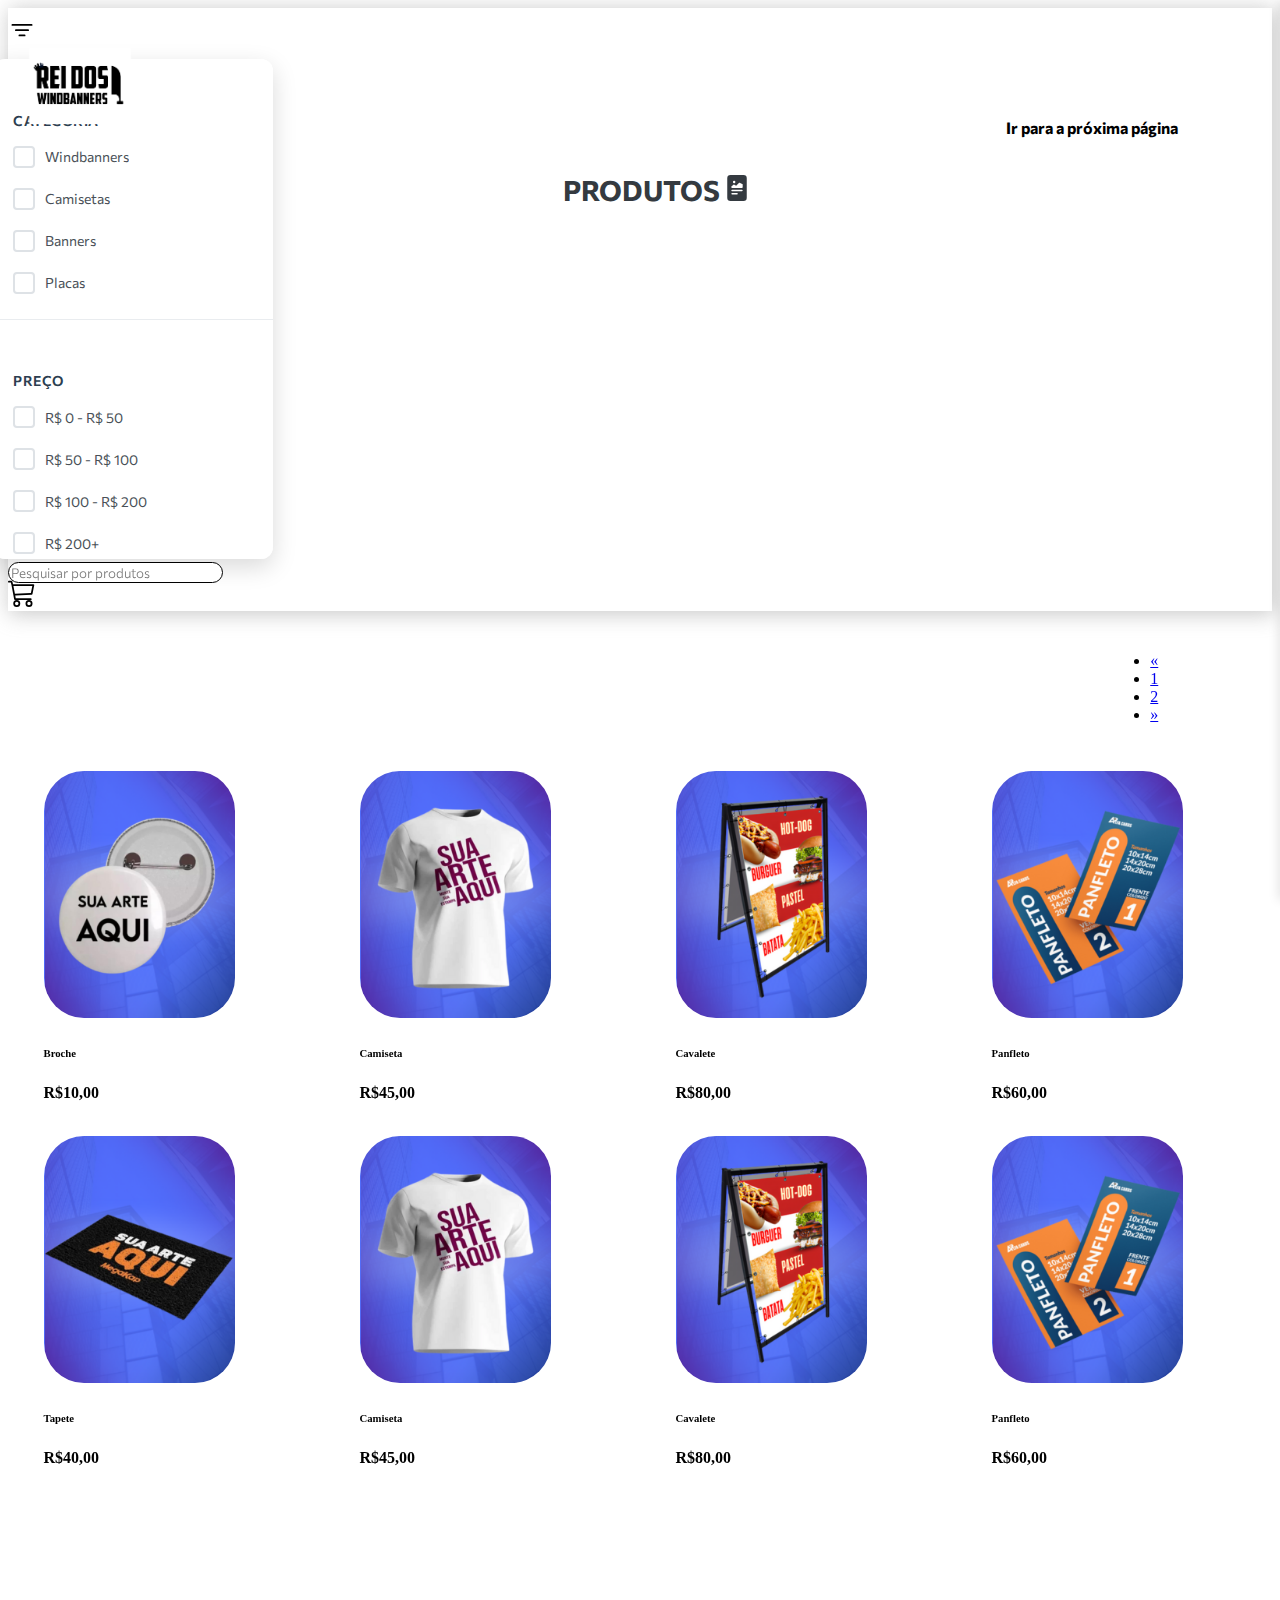
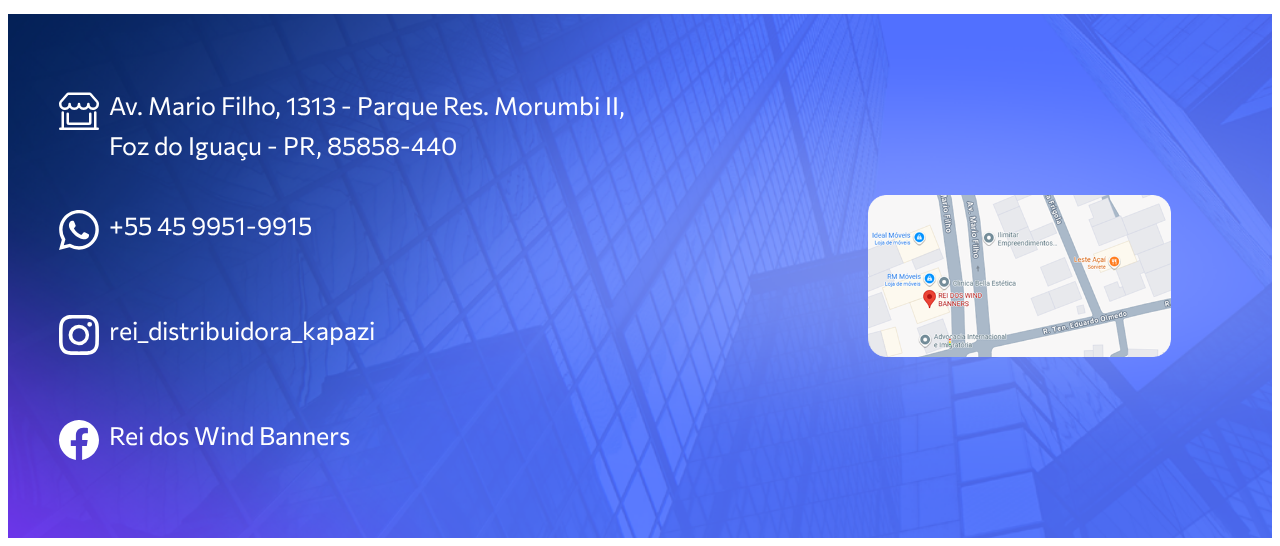
<file: ReiWindBanners (carrinho e filtro funcionando)/Page2.html>
<!DOCTYPE html>
<html lang="pt-BR">
<head>
    <meta charset="UTF-8">
    <meta name="viewport" content="width=device-width, initial-scale=1.0">
    <link href="https://cdn.jsdelivr.net/npm/bootstrap@5.3.8/dist/css/bootstrap.min.css" rel="stylesheet" integrity="sha384-sRIl4kxILFvY47J16cr9ZwB07vP4J8+LH7qKQnuqkuIAvNWLzeN8tE5YBujZqJLB" crossorigin="anonymous">
    <script src="https://cdn.jsdelivr.net/npm/bootstrap@5.3.8/dist/js/bootstrap.bundle.min.js" integrity="sha384-FKyoEForCGlyvwx9Hj09JcYn3nv7wiPVlz7YYwJrWVcXK/BmnVDxM+D2scQbITxI" crossorigin="anonymous"></script>
        <script src="scriptPage1e2.js" defer></script>
    <link rel="stylesheet" href="pagina1e2.css">
</head>
<body>
    <header>
            <nav class="navbar">
                <div class="logo" id="logotipoCabecalho">
                    <img src="logotipo.png" alt="">
                </div>
                <div class="container-fluid d-flex">
                    <form class="d-flex mx-auto position-relative" role="search" style="width: 25%;">
                        <div class="dropdown">
                            <svg xmlns="http://www.w3.org/2000/svg" id="funil" fill="currentColor" class="bi bi-filter dropdown-toggle" viewBox="0 0 16 16" data-bs-toggle="dropdown" aria-expanded="false">
                                <path d="M6 10.5a.5.5 0 0 1 .5-.5h3a.5.5 0 0 1 0 1h-3a.5.5 0 0 1-.5-.5m-2-3a.5.5 0 0 1 .5-.5h7a.5.5 0 0 1 0 1h-7a.5.5 0 0 1-.5-.5m-2-3a.5.5 0 0 1 .5-.5h11a.5.5 0 0 1 0 1h-11a.5.5 0 0 1-.5-.5"/>
                            </svg>
                            <div class="dropdown-menu filter-menu" aria-labelledby="funil">
                                <!-- Categoria de Produtos -->
                                <div class="filter-section">
                                    <h6 class="filter-title">Categoria</h6>
                                    <div class="filter-options">
                                        <label class="filter-option">
                                            <input type="checkbox" name="categoria" value="windbanners">
                                            <span class="checkmark"></span>
                                            Windbanners
                                        </label>
                                        <label class="filter-option">
                                            <input type="checkbox" name="categoria" value="camisetas">
                                            <span class="checkmark"></span>
                                            Camisetas
                                        </label>
                                        <label class="filter-option">
                                            <input type="checkbox" name="categoria" value="banners">
                                            <span class="checkmark"></span>
                                            Banners
                                        </label>
                                        <label class="filter-option">
                                            <input type="checkbox" name="categoria" value="placas">
                                            <span class="checkmark"></span>
                                            Placas
                                        </label>
                                    </div>
                                </div>

                                <!-- Faixa de Preço -->
                                <div class="filter-section">
                                    <h6 class="filter-title">Preço</h6>
                                    <div class="filter-options">
                                        <label class="filter-option">
                                            <input type="checkbox" name="preco" value="0-50">
                                            <span class="checkmark"></span>
                                            R$ 0 - R$ 50
                                        </label>
                                        <label class="filter-option">
                                            <input type="checkbox" name="preco" value="50-100">
                                            <span class="checkmark"></span>
                                            R$ 50 - R$ 100
                                        </label>
                                        <label class="filter-option">
                                            <input type="checkbox" name="preco" value="100-200">
                                            <span class="checkmark"></span>
                                            R$ 100 - R$ 200
                                        </label>
                                        <label class="filter-option">
                                            <input type="checkbox" name="preco" value="200+">
                                            <span class="checkmark"></span>
                                            R$ 200+
                                        </label>
                                    </div>
                                </div>

                                <!-- Tamanho -->
                                <div class="filter-section">
                                    <h6 class="filter-title">Tamanho</h6>
                                    <div class="filter-options">
                                        <label class="filter-option">
                                            <input type="checkbox" name="tamanho" value="p">
                                            <span class="checkmark"></span>
                                            P
                                        </label>
                                        <label class="filter-option">
                                            <input type="checkbox" name="tamanho" value="m">
                                            <span class="checkmark"></span>
                                            M
                                        </label>
                                        <label class="filter-option">
                                            <input type="checkbox" name="tamanho" value="g">
                                            <span class="checkmark"></span>
                                            G
                                        </label>
                                        <label class="filter-option">
                                            <input type="checkbox" name="tamanho" value="gg">
                                            <span class="checkmark"></span>
                                            GG
                                        </label>
                                    </div>
                                </div>

                                <!-- Ordenar por -->
                                <div class="filter-section">
                                    <h6 class="filter-title">Ordenar por</h6>
                                    <div class="filter-options">
                                        <label class="filter-option">
                                            <input type="radio" name="ordenar" value="relevancia">
                                            <span class="radiomark"></span>
                                            Relevância
                                        </label>
                                        <label class="filter-option">
                                            <input type="radio" name="ordenar" value="menor-preco">
                                            <span class="radiomark"></span>
                                            Menor preço
                                        </label>
                                        <label class="filter-option">
                                            <input type="radio" name="ordenar" value="maior-preco">
                                            <span class="radiomark"></span>
                                            Maior preço
                                        </label>
                                        <label class="filter-option">
                                            <input type="radio" name="ordenar" value="az">
                                            <span class="radiomark"></span>
                                            A-Z
                                        </label>
                                    </div>
                                </div>

                                <!-- Botões de Ação -->
                                <div class="filter-actions">
                                    <button type="button" class="btn-clear" onclick="clearFilters()">Limpar</button>
                                    <button type="button" class="btn-apply" onclick="applyFilters()">Aplicar</button>
                                </div>
                            </div>
                        </div>
                        <input class="form-control me-2" id="pesquisa" type="search" placeholder="Pesquisar por produtos"/>
                        <svg xmlns="http://www.w3.org/2000/svg" fill="currentColor" id="lupa" class="bi bi-search" viewBox="0 0 16 16">
                            <path d="M11.742 10.344a6.5 6.5 0 1 0-1.397 1.398h-.001q.044.06.098.115l3.85 3.85a1 1 0 0 0 1.415-1.414l-3.85-3.85a1 1 0 0 0-.115-.1zM12 6.5a5.5 5.5 0 1 1-11 0 5.5 5.5 0 0 1 11 0"/>
                        </svg>                      
                    </form>
                    <svg xmlns="http://www.w3.org/2000/svg" id="carrinho" fill="currentColor" class="bi bi-cart3" viewBox="0 0 16 16" onclick="toggleCartSidebar()">
                        <path d="M0 1.5A.5.5 0 0 1 .5 1H2a.5.5 0 0 1 .485.379L2.89 3H14.5a.5.5 0 0 1 .49.598l-1 5a.5.5 0 0 1-.465.401l-9.397.472L4.415 11H13a.5.5 0 0 1 0 1H4a.5.5 0 0 1-.491-.408L2.01 3.607 1.61 2H.5a.5.5 0 0 1-.5-.5M3.102 4l.84 4.479 9.144-.459L13.89 4zM5 12a2 2 0 1 0 0 4 2 2 0 0 0 0-4m7 0a2 2 0 1 0 0 4 2 2 0 0 0 0-4m-7 1a1 1 0 1 1 0 2 1 1 0 0 1 0-2m7 0a1 1 0 1 1 0 2 1 1 0 0 1 0-2"/>
                    </svg>
                </div> 
            </nav>          
        </header>
        
        <!-- Sidebar do Carrinho -->
        <div id="cartSidebar" class="cart-sidebar">
            <div class="cart-header">
                <h3>CARRINHO DE COMPRAS</h3>
                <button id="closeCart" class="close-btn" onclick="toggleCartSidebar()">×</button>
            </div>
            
            <div class="cart-content">
                <div class="cart-item" data-item-id="item1">
                    <img src="6.png" alt="Produto" class="product-image">
                    <div class="product-details">
                        <h4>Camisas personalizadas</h4>
                        <p class="product-price">R$ 45,00</p>
                        <div class="quantity-controls">
                            <button class="qty-btn" onclick="updateQuantity('item1', -1)">-</button>
                            <span class="quantity" id="qty-item1">5</span>
                            <button class="qty-btn" onclick="updateQuantity('item1', 1)">+</button>
                        </div>
                    </div>
                    <svg xmlns="http://www.w3.org/2000/svg" onclick="removeItem('item1')" fill="currentColor" class="bi remove-item bi-trash" viewBox="0 0 16 16">
                        <path d="M5.5 5.5A.5.5 0 0 1 6 6v6a.5.5 0 0 1-1 0V6a.5.5 0 0 1 .5-.5m2.5 0a.5.5 0 0 1 .5.5v6a.5.5 0 0 1-1 0V6a.5.5 0 0 1 .5-.5m3 .5a.5.5 0 0 0-1 0v6a.5.5 0 0 0 1 0z"/>
                        <path d="M14.5 3a1 1 0 0 1-1 1H13v9a2 2 0 0 1-2 2H5a2 2 0 0 1-2-2V4h-.5a1 1 0 0 1-1-1V2a1 1 0 0 1 1-1H6a1 1 0 0 1 1-1h2a1 1 0 0 1 1 1h3.5a1 1 0 0 1 1 1zM4.118 4 4 4.059V13a1 1 0 0 0 1 1h6a1 1 0 0 0 1-1V4.059L11.882 4zM2.5 3h11V2h-11z"/>
                    </svg>
                </div>
                
                <div class="cart-item" data-item-id="item2">
                    <img src="7.png" alt="Produto" class="product-image">
                    <div class="product-details">
                        <h4>Tapete</h4>
                        <p class="product-price">R$ 40,00</p>
                        <div class="quantity-controls">
                            <button class="qty-btn" onclick="updateQuantity('item2', -1)">-</button>
                            <span class="quantity" id="qty-item2">1</span>
                            <button class="qty-btn" onclick="updateQuantity('item2', 1)">+</button>
                        </div>
                    </div>
                    <svg xmlns="http://www.w3.org/2000/svg" onclick="removeItem('item2')" fill="currentColor" class="bi remove-item bi-trash" viewBox="0 0 16 16">
                        <path d="M5.5 5.5A.5.5 0 0 1 6 6v6a.5.5 0 0 1-1 0V6a.5.5 0 0 1 .5-.5m2.5 0a.5.5 0 0 1 .5.5v6a.5.5 0 0 1-1 0V6a.5.5 0 0 1 .5-.5m3 .5a.5.5 0 0 0-1 0v6a.5.5 0 0 0 1 0z"/>
                        <path d="M14.5 3a1 1 0 0 1-1 1H13v9a2 2 0 0 1-2 2H5a2 2 0 0 1-2-2V4h-.5a1 1 0 0 1-1-1V2a1 1 0 0 1 1-1H6a1 1 0 0 1 1-1h2a1 1 0 0 1 1 1h3.5a1 1 0 0 1 1 1zM4.118 4 4 4.059V13a1 1 0 0 0 1 1h6a1 1 0 0 0 1-1V4.059L11.882 4zM2.5 3h11V2h-11z"/>
                    </svg>
                </div>
            </div>
            
            <div class="cart-footer">
                <div class="subtotal">
                    <p><strong>Subtotal: <span id="subtotal">R$ 145,00</span></strong></p>
                </div>
                <button class="checkout-btn">FINALIZAR COMPRA</button>
            </div>
        </div>
        
        <!-- Overlay para fechar o sidebar -->
        <div id="cartOverlay" class="cart-overlay" onclick="toggleCartSidebar()"></div>
        
        </div>
        <!--Fim do cabeçalho-->

        <!--Começo titulo catalogo -->
    <nav aria-label="Page navigation example" class="paginacao">
        <h6>Ir para a próxima página</h6>
        <ul class="pagination">
        <li class="page-item">
            <a class="page-link" href="Page1.html" aria-label="Previous">
                <span aria-hidden="true">&laquo;</span>
            </a>
        </li>
        <li class="page-item"><a class="page-link" href="Page1.html">1</a></li>
        <li class="page-item"><a class="page-link" href="Page2.html">2</a></li>
        <li class="page-item">
            <a class="page-link" href="Page2.html" aria-label="Next">
                <span aria-hidden="true">&raquo;</span>
            </a>
        </li>
    </ul>
    </nav>
        <div class="tituloCatalogo">
            <h6>PRODUTOS</h6>
            <svg xmlns="http://www.w3.org/2000/svg" id="iconeTituloCatalogo" fill="currentColor" class="bi bi-file-richtext-fill" viewBox="0 0 16 16">
                <path d="M12 0H4a2 2 0 0 0-2 2v12a2 2 0 0 0 2 2h8a2 2 0 0 0 2-2V2a2 2 0 0 0-2-2M7 4.25a.75.75 0 1 1-1.5 0 .75.75 0 0 1 1.5 0m-.861 1.542 1.33.886 1.854-1.855a.25.25 0 0 1 .289-.047l1.888.974V7.5a.5.5 0 0 1-.5.5H5a.5.5 0 0 1-.5-.5V7s1.54-1.274 1.639-1.208M5 9h6a.5.5 0 0 1 0 1H5a.5.5 0 0 1 0-1m0 2h3a.5.5 0 0 1 0 1H5a.5.5 0 0 1 0-1"/>
             </svg>
        </div>
        <!--Fim titulo catalogo-->
    <br>
    <!--Catalogo produtos-->
    <div class="produtos">
        <div class="divProduto">
            <img class="borda" src="17.png">
            <h6 class="produto"> Broche <h6>
            <h4 class="valor"><b>R$10,00</b></h4>
        </div>
        <div class="divProduto">
            <img class="borda" src="6.png">
            <h6 class="produto"> Camiseta <h6>
            <h4 class="valor"><b>R$45,00</b></h4>
        </div>
        <div class="divProduto">
            <img class="borda" src="5.png">
            <h6 class="produto"> Cavalete <h6>
            <h4 class="valor"><b>R$80,00</b></h4>
        </div>
        <div class="divProduto">
            <img class="borda" src="13.png">
            <h6 class="produto"> Panfleto <h6>
            <h4 class="valor"><b>R$60,00</b></h4>
        </div>
    </div>
    <div class="produtos">
        <div class="divProduto">
            <img class="borda" src="7.png">
            <h6 class="produto"> Tapete <h6>
            <h4 class="valor"><b>R$40,00</b></h4>
        </div>
        <div class="divProduto">
            <img class="borda" src="6.png">
            <h6 class="produto"> Camiseta <h6>
            <h4 class="valor"><b>R$45,00</b></h4>
        </div>
        <div class="divProduto">
            <img class="borda" src="5.png">
            <h6 class="produto"> Cavalete <h6>
            <h4 class="valor"><b>R$80,00</b></h4>
        </div>
        <div class="divProduto">
            <img class="borda" src="13.png">
            <h6 class="produto"> Panfleto <h6>
            <h4 class="valor"><b>R$60,00</b></h4>
        </div>
    </div>
    <!--Fim catalogo produtos-->

    <!--Começo rodape-->
    <div class="rodape">
            <div class="contatosRodape">
                <p class="endereco"> 
                    <svg xmlns="http://www.w3.org/2000/svg" width="40" height="40" fill="currentColor" class="bi bi-shop-window" viewBox="0 0 16 16">
                        <path d="M2.97 1.35A1 1 0 0 1 3.73 1h8.54a1 1 0 0 1 .76.35l2.609 3.044A1.5 1.5 0 0 1 16 5.37v.255a2.375 2.375 0 0 1-4.25 1.458A2.37 2.37 0 0 1 9.875 8 2.37 2.37 0 0 1 8 7.083 2.37 2.37 0 0 1 6.125 8a2.37 2.37 0 0 1-1.875-.917A2.375 2.375 0 0 1 0 5.625V5.37a1.5 1.5 0 0 1 .361-.976zm1.78 4.275a1.375 1.375 0 0 0 2.75 0 .5.5 0 0 1 1 0 1.375 1.375 0 0 0 2.75 0 .5.5 0 0 1 1 0 1.375 1.375 0 1 0 2.75 0V5.37a.5.5 0 0 0-.12-.325L12.27 2H3.73L1.12 5.045A.5.5 0 0 0 1 5.37v.255a1.375 1.375 0 0 0 2.75 0 .5.5 0 0 1 1 0M1.5 8.5A.5.5 0 0 1 2 9v6h12V9a.5.5 0 0 1 1 0v6h.5a.5.5 0 0 1 0 1H.5a.5.5 0 0 1 0-1H1V9a.5.5 0 0 1 .5-.5m2 .5a.5.5 0 0 1 .5.5V13h8V9.5a.5.5 0 0 1 1 0V13a1 1 0 0 1-1 1H4a1 1 0 0 1-1-1V9.5a.5.5 0 0 1 .5-.5"/>
                </svg>                 
                    <span class="linhaSupEndereco">Av. Mario Filho, 1313 - Parque Res. Morumbi II,</span>  
                    <span class="linhaInf">Foz do Iguaçu - PR, 85858-440</span>
                </p>
                <br>
                <p class="endereco">                   
                    <svg xmlns="http://www.w3.org/2000/svg" width="40" height="40" fill="currentColor" class="bi bi-whatsapp" viewBox="0 0 16 16">
                        <path d="M13.601 2.326A7.85 7.85 0 0 0 7.994 0C3.627 0 .068 3.558.064 7.926c0 1.399.366 2.76 1.057 3.965L0 16l4.204-1.102a7.9 7.9 0 0 0 3.79.965h.004c4.368 0 7.926-3.558 7.93-7.93A7.9 7.9 0 0 0 13.6 2.326zM7.994 14.521a6.6 6.6 0 0 1-3.356-.92l-.24-.144-2.494.654.666-2.433-.156-.251a6.56 6.56 0 0 1-1.007-3.505c0-3.626 2.957-6.584 6.591-6.584a6.56 6.56 0 0 1 4.66 1.931 6.56 6.56 0 0 1 1.928 4.66c-.004 3.639-2.961 6.592-6.592 6.592m3.615-4.934c-.197-.099-1.17-.578-1.353-.646-.182-.065-.315-.099-.445.099-.133.197-.513.646-.627.775-.114.133-.232.148-.43.05-.197-.1-.836-.308-1.592-.985-.59-.525-.985-1.175-1.103-1.372-.114-.198-.011-.304.088-.403.087-.088.197-.232.296-.346.1-.114.133-.198.198-.33.065-.134.034-.248-.015-.347-.05-.099-.445-1.076-.612-1.47-.16-.389-.323-.335-.445-.34-.114-.007-.247-.007-.38-.007a.73.73 0 0 0-.529.247c-.182.198-.691.677-.691 1.654s.71 1.916.81 2.049c.098.133 1.394 2.132 3.383 2.992.47.205.84.326 1.129.418.475.152.904.129 1.246.08.38-.058 1.171-.48 1.338-.943.164-.464.164-.86.114-.943-.049-.084-.182-.133-.38-.232"/>
                    </svg>
                    <span class="linhaSup">+55 45 9951-9915</span>
                </p>
                <br>
                <p class="endereco">
                    <svg xmlns="http://www.w3.org/2000/svg" width="40" height="40" fill="currentColor" class="bi bi-instagram" viewBox="0 0 16 16">
                        <path d="M8 0C5.829 0 5.556.01 4.703.048 3.85.088 3.269.222 2.76.42a3.9 3.9 0 0 0-1.417.923A3.9 3.9 0 0 0 .42 2.76C.222 3.268.087 3.85.048 4.7.01 5.555 0 5.827 0 8.001c0 2.172.01 2.444.048 3.297.04.852.174 1.433.372 1.942.205.526.478.972.923 1.417.444.445.89.719 1.416.923.51.198 1.09.333 1.942.372C5.555 15.99 5.827 16 8 16s2.444-.01 3.298-.048c.851-.04 1.434-.174 1.943-.372a3.9 3.9 0 0 0 1.416-.923c.445-.445.718-.891.923-1.417.197-.509.332-1.09.372-1.942C15.99 10.445 16 10.173 16 8s-.01-2.445-.048-3.299c-.04-.851-.175-1.433-.372-1.941a3.9 3.9 0 0 0-.923-1.417A3.9 3.9 0 0 0 13.24.42c-.51-.198-1.092-.333-1.943-.372C10.443.01 10.172 0 7.998 0zm-.717 1.442h.718c2.136 0 2.389.007 3.232.046.78.035 1.204.166 1.486.275.373.145.64.319.92.599s.453.546.598.92c.11.281.24.705.275 1.485.039.843.047 1.096.047 3.231s-.008 2.389-.047 3.232c-.035.78-.166 1.203-.275 1.485a2.5 2.5 0 0 1-.599.919c-.28.28-.546.453-.92.598-.28.11-.704.24-1.485.276-.843.038-1.096.047-3.232.047s-2.39-.009-3.233-.047c-.78-.036-1.203-.166-1.485-.276a2.5 2.5 0 0 1-.92-.598 2.5 2.5 0 0 1-.6-.92c-.109-.281-.24-.705-.275-1.485-.038-.843-.046-1.096-.046-3.233s.008-2.388.046-3.231c.036-.78.166-1.204.276-1.486.145-.373.319-.64.599-.92s.546-.453.92-.598c.282-.11.705-.24 1.485-.276.738-.034 1.024-.044 2.515-.045zm4.988 1.328a.96.96 0 1 0 0 1.92.96.96 0 0 0 0-1.92m-4.27 1.122a4.109 4.109 0 1 0 0 8.217 4.109 4.109 0 0 0 0-8.217m0 1.441a2.667 2.667 0 1 1 0 5.334 2.667 2.667 0 0 1 0-5.334"/>
                    </svg>
                    <span class="linhaSup">rei_distribuidora_kapazi</span>
                </p>
                <br>
                <p class="endereco">
                    <svg xmlns="http://www.w3.org/2000/svg" width="40" height="40" fill="currentColor" class="bi bi-facebook" viewBox="0 0 16 16">
                        <path d="M16 8.049c0-4.446-3.582-8.05-8-8.05C3.58 0-.002 3.603-.002 8.05c0 4.017 2.926 7.347 6.75 7.951v-5.625h-2.03V8.05H6.75V6.275c0-2.017 1.195-3.131 3.022-3.131.876 0 1.791.157 1.791.157v1.98h-1.009c-.993 0-1.303.621-1.303 1.258v1.51h2.218l-.354 2.326H9.25V16c3.824-.604 6.75-3.934 6.75-7.951"/>
                    </svg>
                    <span class="linhaSup">Rei dos Wind Banners</span>
                </p>
            </div>
            <img id="mapaRodape" src="mapa-rodape.png">
        </div>
    <!-- Fim rodape-->
</body>
</html>
</file>
<file: ReiWindBanners (carrinho e filtro funcionando)/style.css>
@import url('https://fonts.googleapis.com/css2?family=Commissioner:wght@100..900&display=swap');

header{
    box-shadow: 2px 2px 20px 1px rgba(139, 139, 139, 0.473);
}

/*Logotipo*/
.logo{
    display: flex;
    justify-content: start;
    position: absolute;
    width: 120px;
    align-items: center;
}

.logo img{
    width: 120px;
}

/*Fim Logotipo*/

/*Linha de texto de mais vendidos*/
h2{
    font-family: "Commissioner", sans-serif;
    font-weight: 900;
    font-style:  Black;  
    margin-left: 5%;
    position: relative;
    font-size: 40px;
}

.escritaMaisVendidos{
    display: flex;
    align-items: center;
    justify-content: space-between;
    color: #5170FF;
}

.verTodos{
    border: none;
    background: none;
    font: inherit;
    color: inherit;
    margin-right: 4%;
    font-family: "Commissioner", sans-serif;
    font-weight: 600;
    font-style:  Black; 
    font-size: 30px    
}

.verTodos:hover{
    transform: scale(1.05);
}

#estrela{
    width: 30px;
    height: 30px;
    position: absolute;
    margin-left: 3%;
    margin-top: -8px;
}
/*Fim da linha de texto de mais vendidos*/

/*Começo seção de mais vendidos*/
.secaoMaisVendidos{
    display: flex;
    justify-content: space-around;
    background-image: url("fundo\ produtos.png");
    background-size: cover;
    padding-top: 100px;
    padding-bottom: 100px;
    color: white;  
}

.precoMaisVendidos{
    font-family: "Commissioner", sans-serif;
    font-weight: 800;
    font-size: 29px;
}

.itemMaisVendidos{
    display: flex;
    flex-direction: column;
    margin: 0px;
    cursor: pointer; 
    transition: transform 0.3s ease;  
}

.itemMaisVendidos img{
    border-radius: 30px;
}

.itemMaisVendidos h3{
    margin-bottom: -5px;
}

.itemMaisVendidos:hover{
    transform: scale(1.05);
}

h3{
   font-family: "Commissioner", sans-serif;
    font-weight: 500;
    font-size: 32px; 
}

.imagemMaisVendidos{
    display: flex;  
    width: 250px;
    height: 250px;
}

/*Fim da seção de mais vendidos*/

/*Começo do seguir no insta*/
.seguirInstagram{
    display: flex;
    justify-content: space-between;
    align-items: center;
}

.textoSeguirInstagram{
    display: flex;
    flex-direction: column;
    text-align: end;
    margin-left: 12%;
    font-family: "Commissioner", sans-serif;
    font-weight: 400;
    transform: scale(1.1);
}

.textoSeguirInstagram p{
    font-size: 22px;
    color: #00146E;
}

.textoSeguirInstagram h2{
    color: #5170FF;
    font-family: "Commissioner", sans-serif;
    font-weight: 800;
    display: inline-block;
    white-space: nowrap;
    font-size: 40px;
    padding-right: 25px;
}

.img_insta{
    width: 35%;
    height: 35%;
    margin-right: 15%;
}

.botaoInsta{
    display: inline-block;
    align-items: center;
    color: #5170FF;
    font-size: 24px;
    font-family: "Commissioner", sans-serif;
    font-weight: 800;
    text-decoration: none;
    margin-top: 25px;
    transition: transform 0.3s ease;
}

.botaoInsta:hover{
    transform: scale(1.05);
}

#iconeInsta{
    width: 30px;
    height: 30px;
    margin-right: 5px;
}

/*Fim do seguir no insta*/

/*Sobre nos*/
.sobreNosTitulo{
    display: flex;
    border-bottom: 4px  solid #5170FF;
    width: 85%;   
    margin-left: auto;
    margin-right: auto;
    align-items: center;
    color: #5170FF;
    border-radius: 2px;
}

.sobreNosTitulo h2{
    margin-left: 1%;
    font-family: "Commissioner", sans-serif;
    font-weight: 800;
}

#iconePessoa{
    width: 30px;
    height: 30px;
    margin-left: 2px;
}

.textoSobreNos{
    display: flex;
    margin-top: 5%;  
    justify-content: space-between;  
    margin-bottom: 5%;
}

.paragrafosSobreNos{
    font-family: "Commissioner", sans-serif;
    font-weight: 400;
    font-size: 25px;
    margin-right: 10%;
    color: #00146E;
}

.imagemSobreNos{
   position: absolute;
   z-index: -1;
   top: 210%;
}

/*Fim sobre nos*/

/*Começo rodapé*/
.rodape{
    display: flex;
    background-image: url("fundo\ produtos.png");
    background-size: cover;
    justify-content: space-between;
    align-items: center;
    padding-top: 3%;
    padding-bottom: 3%;
}

.contatosRodape{
    color: white;
    font-family: "Commissioner", sans-serif;
    font-weight: 400;
    font-size: 25px;
    margin-left: 4%;  
    margin-top: 1%;
}

.endereco{
    display: inline-flex;
    flex-wrap: wrap;
}

.linhaSup{
    flex-basis: auto;
    margin-left: 10px;
    margin-bottom: 25px;
}

.linhaSupEndereco{
    flex-basis: auto;
    margin-left: 10px;
}

.linhaInf{
    flex-basis: 100%;
    margin-left: 50px;
}

#mapaRodape{
    width: 24%;
    height: 10%;
    margin-right: 8%;
}
/*Fim do rodapé*/

#carrinho{
    width: 28px;
    height: 28px;
    margin-top: -15px;
    cursor: pointer;
    transition: transform 0.2s ease;
}

#carrinho:hover {
    transform: scale(1.1);
}

/* Estilos do Sidebar do Carrinho */
.cart-sidebar {
    position: fixed;
    top: 0;
    right: -400px;
    width: 400px;
    height: 100vh;
    background: white;
    box-shadow: -2px 0 10px rgba(0, 0, 0, 0.1);
    z-index: 1001;
    transition: right 0.3s ease;
    display: flex;
    flex-direction: column;
    font-family: "Commissioner", sans-serif;
}

.cart-sidebar.open {
    right: 0;
}

.cart-overlay {
    position: fixed;
    top: 0;
    left: 0;
    width: 100%;
    height: 100%;
    background: rgba(0, 0, 0, 0.5);
    z-index: 1000;
    opacity: 0;
    visibility: hidden;
    transition: opacity 0.3s ease, visibility 0.3s ease;
}

.cart-overlay.active {
    opacity: 1;
    visibility: visible;
}

.cart-header {
    padding: 20px;
    border-bottom: 1px solid #eee;
    display: flex;
    justify-content: space-between;
    align-items: center;
    background: #f8f9fa;
}

.cart-header h3 {
    margin: 0;
    font-size: 18px;
    font-weight: 700;
    color: #333;
}

.close-btn {
    background: none;
    border: none;
    font-size: 24px;
    cursor: pointer;
    color: #666;
    padding: 0;
    width: 30px;
    height: 30px;
    display: flex;
    align-items: center;
    justify-content: center;
}

.close-btn:hover {
    color: #333;
}

.cart-content {
    flex: 1;
    padding: 20px;
    overflow-y: auto;
}

.cart-item {
    display: flex;
    align-items: center;
    gap: 15px;
    padding: 16px 0;
    border-bottom: 1px solid #eee;
    position: relative;
}

.product-image {
    width: 82px;
    height: 82px;
    object-fit: cover;
    border-radius: 8px;
    background: #4285f4;
}

.product-details {
    flex: 1;
    scale: 1.2;
    margin-left: 40px;
}

.product-details h4 {
    font-family: "Commissioner", sans-serif;
    margin: 0 0 5px 0;
    font-size: 15px;
    font-weight: 600;
    color: #333;
}

.product-price {
    font-family: "Commissioner", sans-serif;
    margin: 0 0 10px 0;
    font-size: 16px;
    font-weight: 300;
    color: #333;
}

.quantity-controls {
    display: flex;
    align-items: center;
    gap: 10px;
    border: 1px solid black;
    border-radius: 7px;
    width: 35%;
    scale: 0.85;
    margin-left: -4px;
}

.qty-btn {
    width: 30px;
    height: 30px;
    border: none;
    background: none;
    display: flex;
    align-items: center;
    justify-content: center;
    cursor: pointer;
    font-size: 20px;
    outline: none;
}

.quantity {
    font-weight: 600;
    min-width: 20px;
    text-align: center;
}

.remove-item {
    background: none;
    border: none;
    cursor: pointer;
    color: black;
    position: absolute;
    top: 9px;
    scale: 0.72;
    margin-left: 91%;
}

.remove-item:hover {
    color: #ff4444;
}

.cart-footer {
    padding: 20px;
    border-top: 1px solid #eee;
    background: #f8f9fa;
}

.subtotal {
    margin-bottom: 15px;
}

.subtotal p {
    margin: 0;
    font-size: 16px;
    color: #333;
}

.checkout-btn {
    width: 100%;
    padding: 12px;
    background: #4285f4;
    color: white;
    border: none;
    border-radius: 8px;
    font-size: 16px;
    font-weight: 600;
    cursor: pointer;
    font-family: "Commissioner", sans-serif;
    transition: background 0.2s ease;
}

.checkout-btn:hover {
    background: #3367d6;
}

/* Responsividade do sidebar */
@media (max-width: 480px) {
    .cart-sidebar {
        width: 100%;
        right: -100%;
    }
}

#pesquisa{
    border: 1px solid black;
    border-radius: 30px;
    font-family: "Commissioner", sans-serif;
    font-weight: 300;
    font-style: medium;
    padding-right: 2.5rem;
    margin-top: 1%;
    margin-bottom: 3%;
}

#lupa{
    position: absolute;
    margin-left: 93%;
    width: 18px;
    height: 18px;
    margin-top: 3%;
}

#funil{
    width: 28px;
    height: 28px;
    margin-right: 15px;
    margin-top: 9px;
    cursor: pointer;
    transition: transform 0.2s ease;
}

#funil:hover {
    transform: scale(1.1);
}

/* Estilos do Menu de Filtros */
.filter-menu {
    width: 280px;
    padding: 0;
    border: none;
    border-radius: 12px;
    box-shadow: 0 8px 25px rgba(0, 0, 0, 0.15);
    background: white;
    max-height: 500px;
    overflow-y: auto;
}

.filter-section {
    padding: 20px;
    border-bottom: 1px solid #e9ecef;
}

.filter-section:last-child {
    border-bottom: none;
}

.filter-title {
    font-family: 'Commissioner', sans-serif;
    font-weight: 600;
    font-size: 14px;
    color: #2c3e50;
    margin-bottom: 12px;
    text-transform: uppercase;
    letter-spacing: 0.5px;
}

.filter-options {
    display: flex;
    flex-direction: column;
    gap: 10px;
}

.filter-option {
    display: flex;
    align-items: center;
    cursor: pointer;
    font-family: 'Commissioner', sans-serif;
    font-size: 14px;
    color: #495057;
    margin: 0;
    padding: 5px 0;
    transition: color 0.2s ease;
}

.filter-option:hover {
    color: #4285f4;
}

.filter-option input[type="checkbox"],
.filter-option input[type="radio"] {
    display: none;
}

/* Checkboxes customizados */
.checkmark {
    width: 18px;
    height: 18px;
    border: 2px solid #dee2e6;
    border-radius: 4px;
    margin-right: 10px;
    position: relative;
    transition: all 0.2s ease;
}

.filter-option input[type="checkbox"]:checked + .checkmark {
    background-color: #4285f4;
    border-color: #4285f4;
}

.filter-option input[type="checkbox"]:checked + .checkmark::after {
    content: '✓';
    position: absolute;
    top: 50%;
    left: 50%;
    transform: translate(-50%, -50%);
    color: white;
    font-size: 12px;
    font-weight: bold;
}

/* Radio buttons customizados */
.radiomark {
    width: 18px;
    height: 18px;
    border: 2px solid #dee2e6;
    border-radius: 50%;
    margin-right: 10px;
    position: relative;
    transition: all 0.2s ease;
}

.filter-option input[type="radio"]:checked + .radiomark {
    border-color: #4285f4;
}

.filter-option input[type="radio"]:checked + .radiomark::after {
    content: '';
    position: absolute;
    top: 50%;
    left: 50%;
    transform: translate(-50%, -50%);
    width: 8px;
    height: 8px;
    background-color: #4285f4;
    border-radius: 50%;
}

/* Botões de ação */
.filter-actions {
    padding: 20px;
    display: flex;
    gap: 10px;
    background-color: #f8f9fa;
    border-radius: 0 0 12px 12px;
}

.btn-clear,
.btn-apply {
    flex: 1;
    padding: 10px;
    border: none;
    border-radius: 6px;
    font-family: 'Commissioner', sans-serif;
    font-weight: 600;
    font-size: 14px;
    cursor: pointer;
    transition: all 0.2s ease;
}

.btn-clear {
    background-color: #e9ecef;
    color: #6c757d;
}

.btn-clear:hover {
    background-color: #dee2e6;
}

.btn-apply {
    background-color: #4285f4;
    color: white;
}

.btn-apply:hover {
    background-color: #3367d6;
}

/* Scrollbar customizada */
.filter-menu::-webkit-scrollbar {
    width: 6px;
}

.filter-menu::-webkit-scrollbar-track {
    background: #f1f1f1;
    border-radius: 3px;
}

.filter-menu::-webkit-scrollbar-thumb {
    background: #c1c1c1;
    border-radius: 3px;
}

.filter-menu::-webkit-scrollbar-thumb:hover {
    background: #a8a8a8;
}

.img_insta {
    align-items: end;

}

#carouselExampleRide{
    display: flex;
    margin-top: 35px;
    margin-bottom: 35px;
    width: 90%;
    height: 500px;
}

.dropdown-menu {
    margin-top: 10px !important;
    margin-left: -15px !important;
}

.carousel-inner img{
    border-radius: 12px;
}

.logoInstagram{
    display: flex;
    position: absolute;
    left: -100px;
    top: 170%;
    scale: 1.1;
    opacity: 0.7;
}
</file>
<file: ReiWindBanners (carrinho e filtro funcionando)/pagina1e2.css>
@import url('https://fonts.googleapis.com/css2?family=Commissioner:wght@100..900&display=swap');


.produtos {
    display: flex;
    justify-content: space-around;
    height: 70%;   
}

.produto1 {
    display: flex;
    margin-right: 500;
    height: 70%;
}

.borda {
    border-radius: 40px;
    width: 78%;
}

.divProduto{
    transition: transform 0.3s ease-out;
    cursor: pointer;
    margin-top: 1%;
}

.divProduto:hover{
    transform: scale(1.1);
}

.paginacao{
    display: flex;
    justify-content: end;
    margin-top: 2%;
    margin-right: 9%;
}

.paginacao h6{
    position: absolute;
    top: 9%;
    right: 8%;
    font-family: "Commissioner", sans-serif;
    font-style: 600;
    font-size: 16px;
}

.tituloCatalogo{
    display: flex;
    position: absolute;
    left: 44%;
    top: 12%;
    color: #343A40;
    align-items: center;
}

.tituloCatalogo h6{
    font-family: "Commissioner", sans-serif;
    font-style: 600;
    font-size: 28px;
}

#iconeTituloCatalogo{
    width: 26px;
    height: 26px;
    margin-bottom: 5px;
    margin-left: 4px;
}

/*Começo cabeçalho*/
header{
    box-shadow: 2px 2px 20px 1px rgba(139, 139, 139, 0.473);
}

#carrinho{
    width: 28px;
    height: 28px;
    margin-top: -15px;
    cursor: pointer;
    transition: transform 0.2s ease;
}

#carrinho:hover {
    transform: scale(1.1);
}

/* Estilos do Sidebar do Carrinho */
.cart-sidebar {
    position: fixed;
    top: 0;
    right: -400px;
    width: 400px;
    height: 100vh;
    background: white;
    box-shadow: -2px 0 10px rgba(0, 0, 0, 0.1);
    z-index: 1001;
    transition: right 0.3s ease;
    display: flex;
    flex-direction: column;
    font-family: "Commissioner", sans-serif;
}

.cart-sidebar.open {
    right: 0;
}

.cart-overlay {
    position: fixed;
    top: 0;
    left: 0;
    width: 100%;
    height: 100%;
    background: rgba(0, 0, 0, 0.5);
    z-index: 1000;
    opacity: 0;
    visibility: hidden;
    transition: opacity 0.3s ease, visibility 0.3s ease;
}

.cart-overlay.active {
    opacity: 1;
    visibility: visible;
}

.cart-header {
    padding: 20px;
    border-bottom: 1px solid #eee;
    display: flex;
    justify-content: space-between;
    align-items: center;
    background: #f8f9fa;
}

.cart-header h3 {
    margin: 0;
    font-size: 18px;
    font-weight: 700;
    color: #333;
}

.close-btn {
    background: none;
    border: none;
    font-size: 24px;
    cursor: pointer;
    color: #666;
    padding: 0;
    width: 30px;
    height: 30px;
    display: flex;
    align-items: center;
    justify-content: center;
}

.close-btn:hover {
    color: #333;
}

.cart-content {
    flex: 1;
    padding: 20px;
    overflow-y: auto;
}

.cart-item {
    display: flex;
    align-items: center;
    gap: 15px;
    padding: 16px 0;
    border-bottom: 1px solid #eee;
    position: relative;
}

.product-image {
    width: 82px;
    height: 82px;
    object-fit: cover;
    border-radius: 8px;
    background: #4285f4;
}

.product-details {
    flex: 1;
    scale: 1.2;
    margin-left: 40px;
}

.product-details h4 {
    font-family: "Commissioner", sans-serif;
    margin: 0 0 5px 0;
    font-size: 15px;
    font-weight: 600;
    color: #333;
}

.product-price {
    font-family: "Commissioner", sans-serif;
    margin: 0 0 10px 0;
    font-size: 16px;
    font-weight: 300;
    color: #333;
}

.quantity-controls {
    display: flex;
    align-items: center;
    gap: 10px;
    border: 1px solid black;
    border-radius: 7px;
    width: 35%;
    scale: 0.85;
    margin-left: -4px;
}

.qty-btn {
    width: 30px;
    height: 30px;
    border: none;
    background: none;
    display: flex;
    align-items: center;
    justify-content: center;
    cursor: pointer;
    font-size: 20px;
    outline: none;
}

.quantity {
    font-weight: 600;
    min-width: 20px;
    text-align: center;
}

.remove-item {
    background: none;
    border: none;
    cursor: pointer;
    color: black;
    position: absolute;
    top: 9px;
    scale: 0.72;
    margin-left: 91%;
}

.remove-item:hover {
    color: #ff4444;
}

.cart-footer {
    padding: 20px;
    border-top: 1px solid #eee;
    background: #f8f9fa;
}

.subtotal {
    margin-bottom: 15px;
}

.subtotal p {
    margin: 0;
    font-size: 16px;
    color: #333;
}

.checkout-btn {
    width: 100%;
    padding: 12px;
    background: #4285f4;
    color: white;
    border: none;
    border-radius: 8px;
    font-size: 16px;
    font-weight: 600;
    cursor: pointer;
    font-family: "Commissioner", sans-serif;
    transition: background 0.2s ease;
}

.checkout-btn:hover {
    background: #3367d6;
}

/* Responsividade do sidebar */
@media (max-width: 480px) {
    .cart-sidebar {
        width: 100%;
        right: -100%;
    }
}

#pesquisa{
    border: 1px solid black;
    border-radius: 30px;
    font-family: "Commissioner", sans-serif;
    font-weight: 300;
    font-style: medium;
    padding-right: 2.5rem;
    margin-top: 1%;
    margin-bottom: 3%;
}

#lupa{
    position: absolute;
    margin-left: 93%;
    width: 18px;
    height: 18px;
    margin-top: 3%;
}

#funil{
    width: 28px;
    height: 28px;
    margin-right: 15px;
    margin-top: 9px;
    cursor: pointer;
    transition: transform 0.2s ease;
}

#funil:hover {
    transform: scale(1.1);
}

/* Estilos do Menu de Filtros */
.filter-menu {
    width: 280px;
    padding: 0;
    border: none;
    border-radius: 12px;
    box-shadow: 0 8px 25px rgba(0, 0, 0, 0.15);
    background: white;
    max-height: 500px;
    overflow-y: auto;
}

.filter-section {
    padding: 20px;
    border-bottom: 1px solid #e9ecef;
}

.filter-section:last-child {
    border-bottom: none;
}

.filter-title {
    font-family: 'Commissioner', sans-serif;
    font-weight: 600;
    font-size: 14px;
    color: #2c3e50;
    margin-bottom: 12px;
    text-transform: uppercase;
    letter-spacing: 0.5px;
}

.filter-options {
    display: flex;
    flex-direction: column;
    gap: 10px;
}

.filter-option {
    display: flex;
    align-items: center;
    cursor: pointer;
    font-family: 'Commissioner', sans-serif;
    font-size: 14px;
    color: #495057;
    margin: 0;
    padding: 5px 0;
    transition: color 0.2s ease;
}

.filter-option:hover {
    color: #4285f4;
}

.filter-option input[type="checkbox"],
.filter-option input[type="radio"] {
    display: none;
}

/* Checkboxes customizados */
.checkmark {
    width: 18px;
    height: 18px;
    border: 2px solid #dee2e6;
    border-radius: 4px;
    margin-right: 10px;
    position: relative;
    transition: all 0.2s ease;
}

.filter-option input[type="checkbox"]:checked + .checkmark {
    background-color: #4285f4;
    border-color: #4285f4;
}

.filter-option input[type="checkbox"]:checked + .checkmark::after {
    content: '✓';
    position: absolute;
    top: 50%;
    left: 50%;
    transform: translate(-50%, -50%);
    color: white;
    font-size: 12px;
    font-weight: bold;
}

/* Radio buttons customizados */
.radiomark {
    width: 18px;
    height: 18px;
    border: 2px solid #dee2e6;
    border-radius: 50%;
    margin-right: 10px;
    position: relative;
    transition: all 0.2s ease;
}

.filter-option input[type="radio"]:checked + .radiomark {
    border-color: #4285f4;
}

.filter-option input[type="radio"]:checked + .radiomark::after {
    content: '';
    position: absolute;
    top: 50%;
    left: 50%;
    transform: translate(-50%, -50%);
    width: 8px;
    height: 8px;
    background-color: #4285f4;
    border-radius: 50%;
}

/* Botões de ação */
.filter-actions {
    padding: 20px;
    display: flex;
    gap: 10px;
    background-color: #f8f9fa;
    border-radius: 0 0 12px 12px;
}

.btn-clear,
.btn-apply {
    flex: 1;
    padding: 10px;
    border: none;
    border-radius: 6px;
    font-family: 'Commissioner', sans-serif;
    font-weight: 600;
    font-size: 14px;
    cursor: pointer;
    transition: all 0.2s ease;
}

.btn-clear {
    background-color: #e9ecef;
    color: #6c757d;
}

.btn-clear:hover {
    background-color: #dee2e6;
}

.btn-apply {
    background-color: #4285f4;
    color: white;
}

.btn-apply:hover {
    background-color: #3367d6;
}

/* Scrollbar customizada */
.filter-menu::-webkit-scrollbar {
    width: 6px;
}

.filter-menu::-webkit-scrollbar-track {
    background: #f1f1f1;
    border-radius: 3px;
}

.filter-menu::-webkit-scrollbar-thumb {
    background: #c1c1c1;
    border-radius: 3px;
}

.filter-menu::-webkit-scrollbar-thumb:hover {
    background: #a8a8a8;
}

.img_insta {
    align-items: end;

}

.dropdown-menu {
    margin-top: 10px !important;
    margin-left: -15px !important;
}

/*Logotipo*/
.logo{
    display: flex;
    justify-content: start;
    position: absolute;
    width: 120px;
    align-items: center;
    cursor: pointer;
}

.logo img{
    width: 120px;
    margin-left: 12px;
}

/*Fim Logotipo*/
/*Fim cabeçalho*/
/*Começo rodapé*/
.rodape{
    display: flex;
    background-image: url("fundo\ produtos.png");
    background-size: cover;
    justify-content: space-between;
    align-items: center;
    padding-top: 3%;
    padding-bottom: 3%;
    margin-top: 10%;
}

.contatosRodape{
    color: white;
    font-family: "Commissioner", sans-serif;
    font-weight: 400;
    font-size: 25px;
    margin-left: 4%;  
    margin-top: 1%;
}

.endereco{
    display: inline-flex;
    flex-wrap: wrap;
}

.linhaSup{
    flex-basis: auto;
    margin-left: 10px;
    margin-bottom: 25px;
}

.linhaSupEndereco{
    flex-basis: auto;
    margin-left: 10px;
}

.linhaInf{
    flex-basis: 100%;
    margin-left: 50px;
}

#mapaRodape{
    width: 24%;
    height: 10%;
    margin-right: 8%;
}
/*Fim do rodapé*/
</file>
